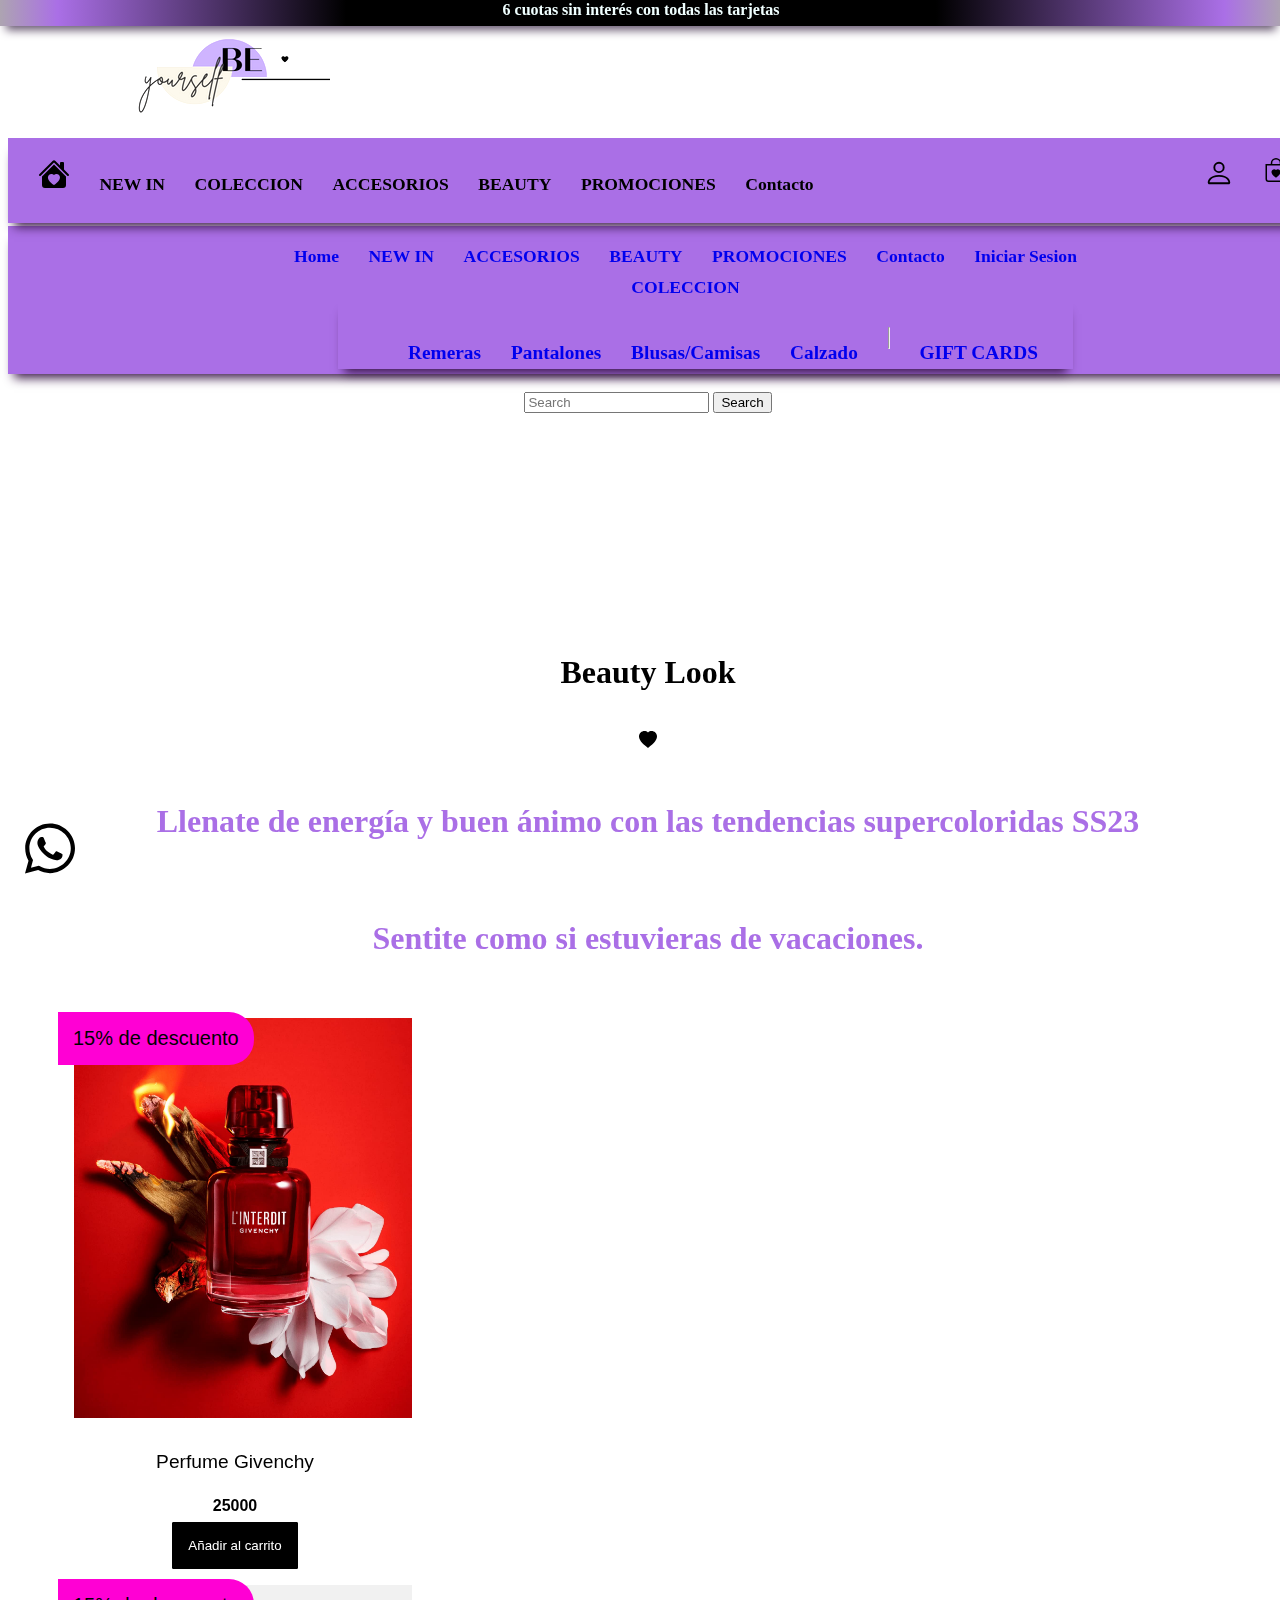
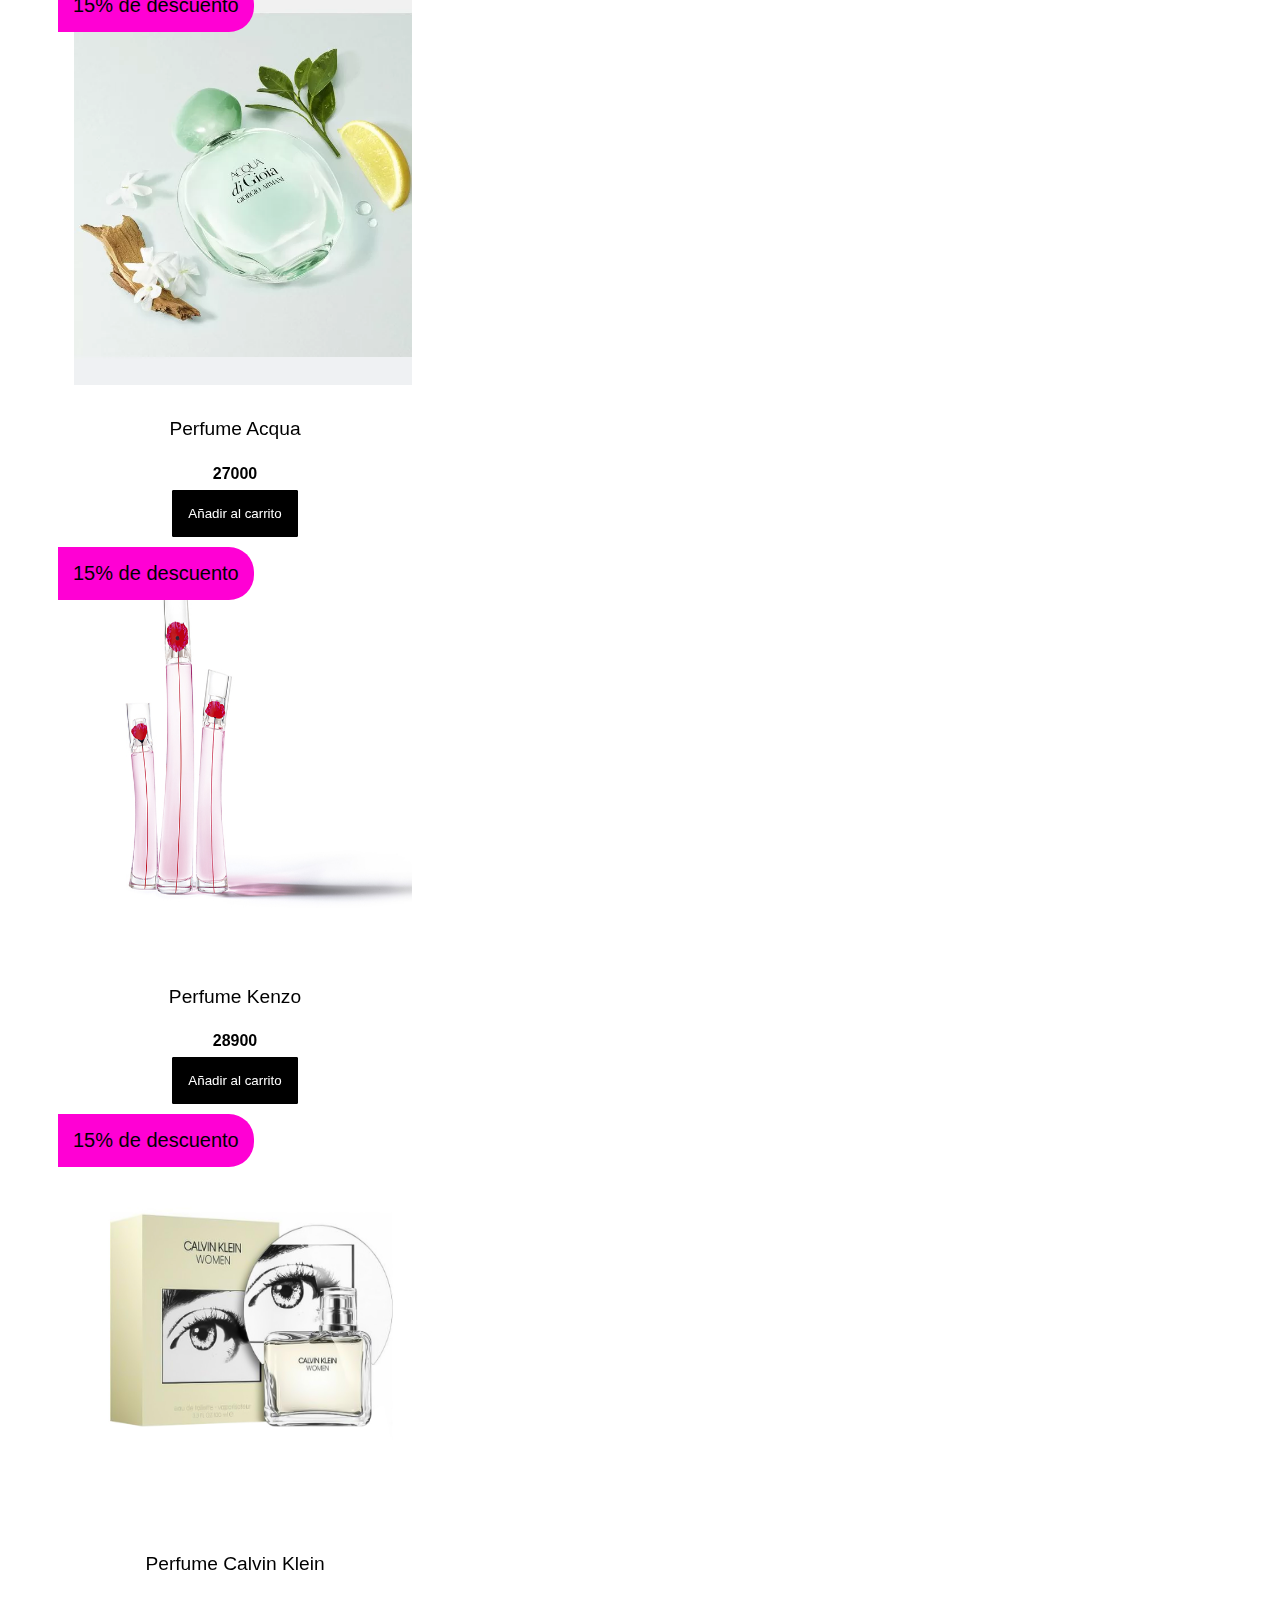
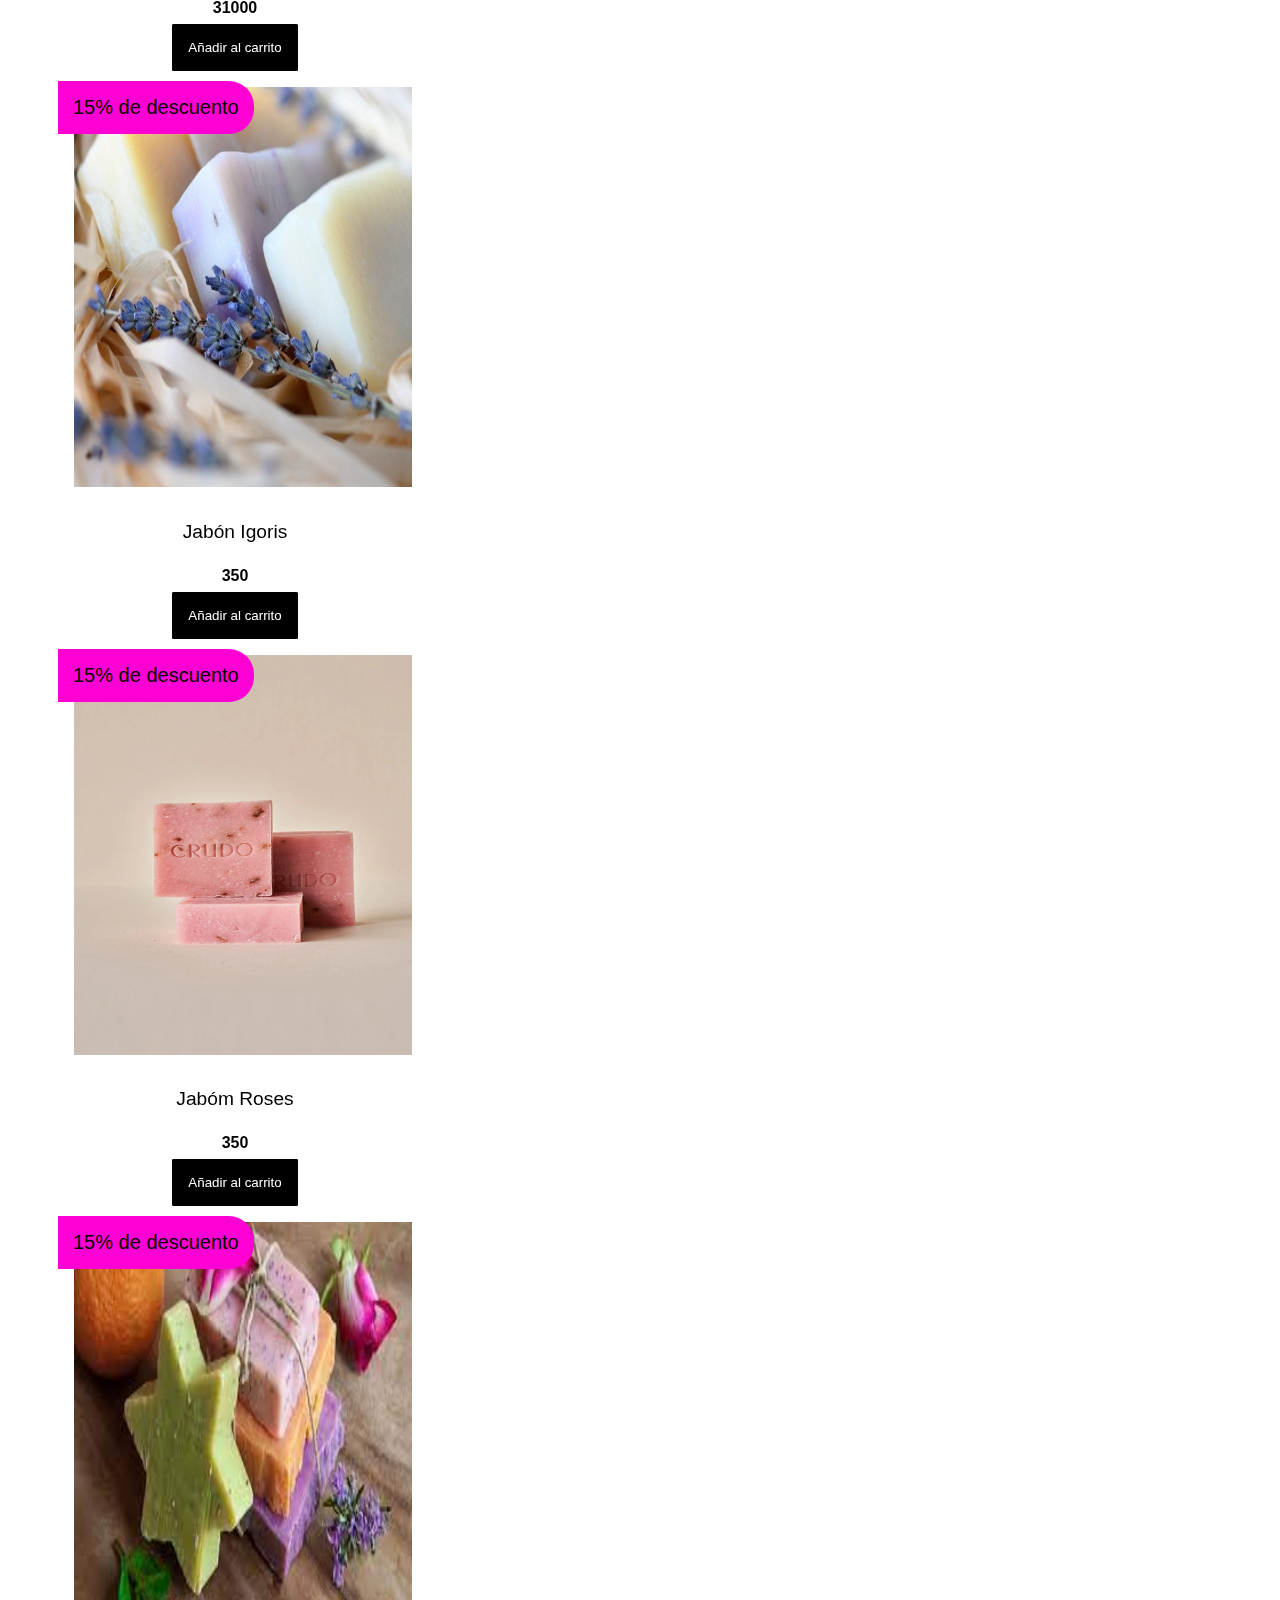
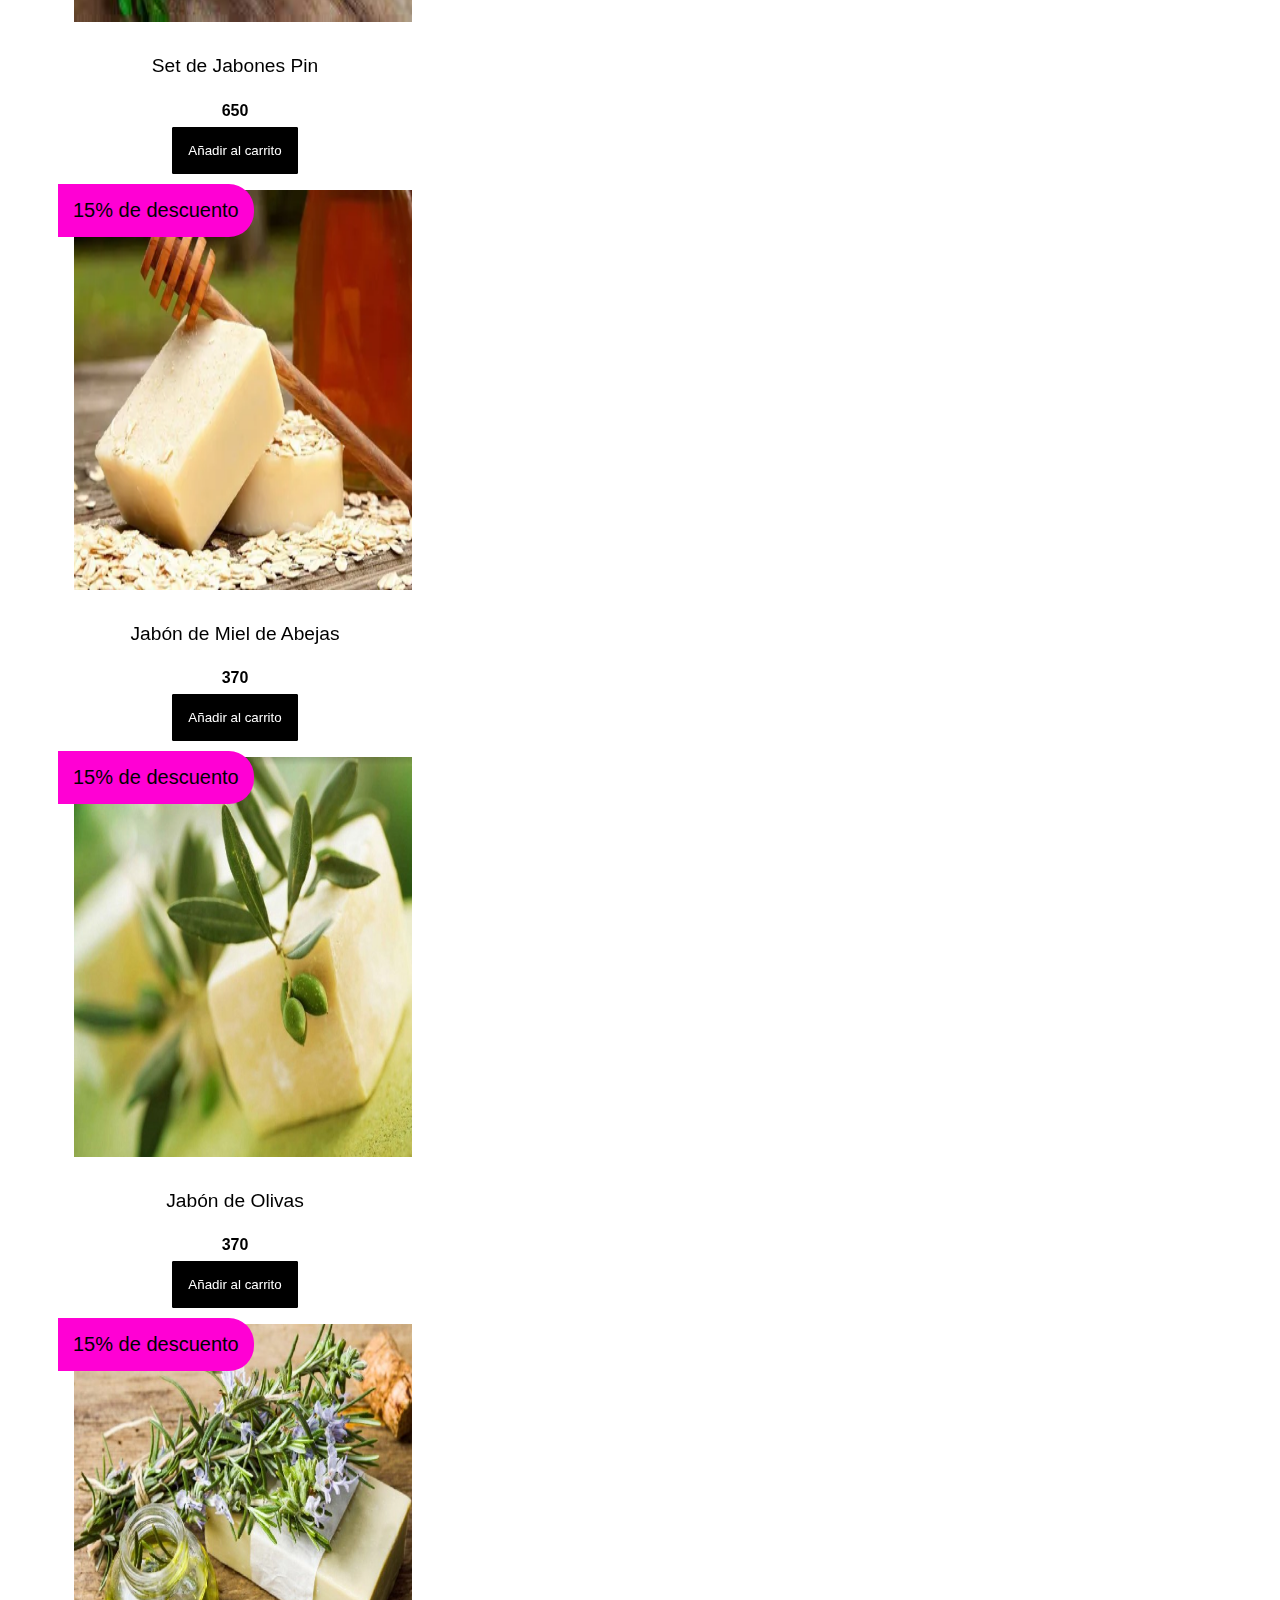
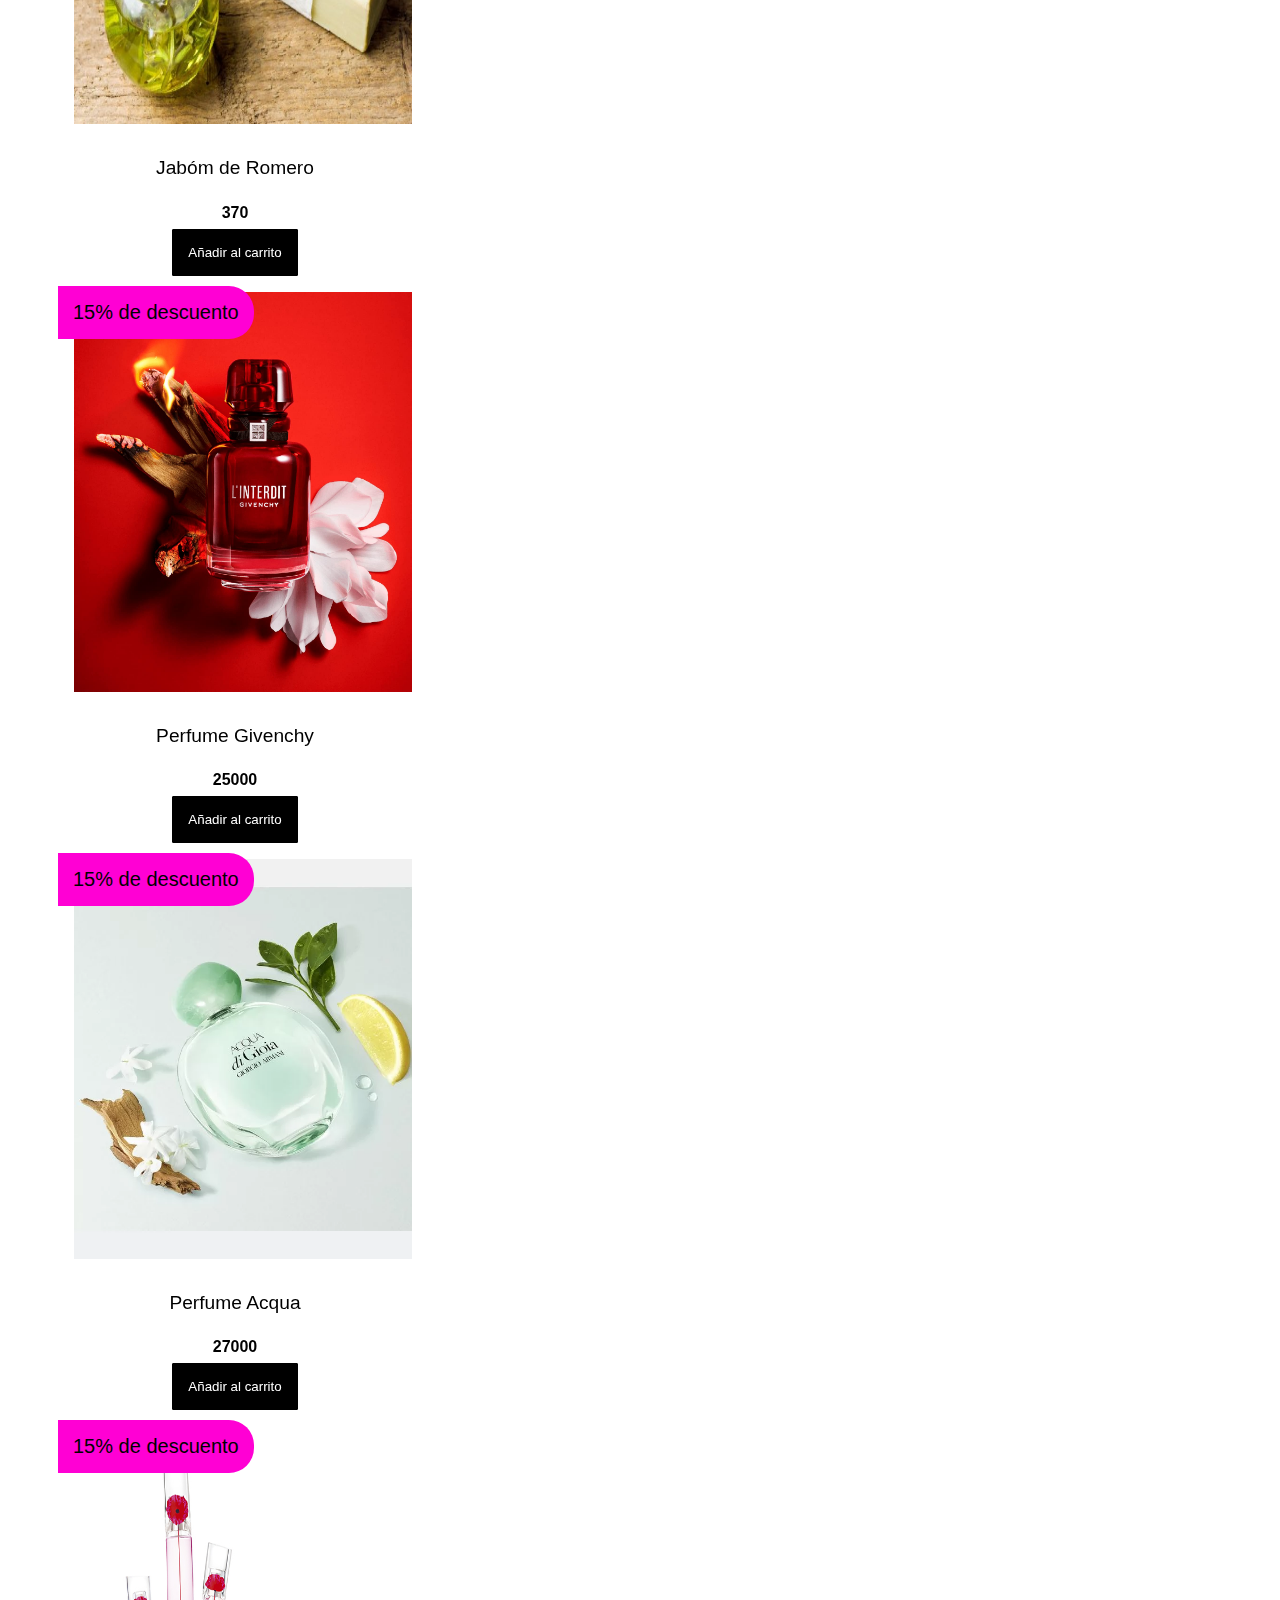
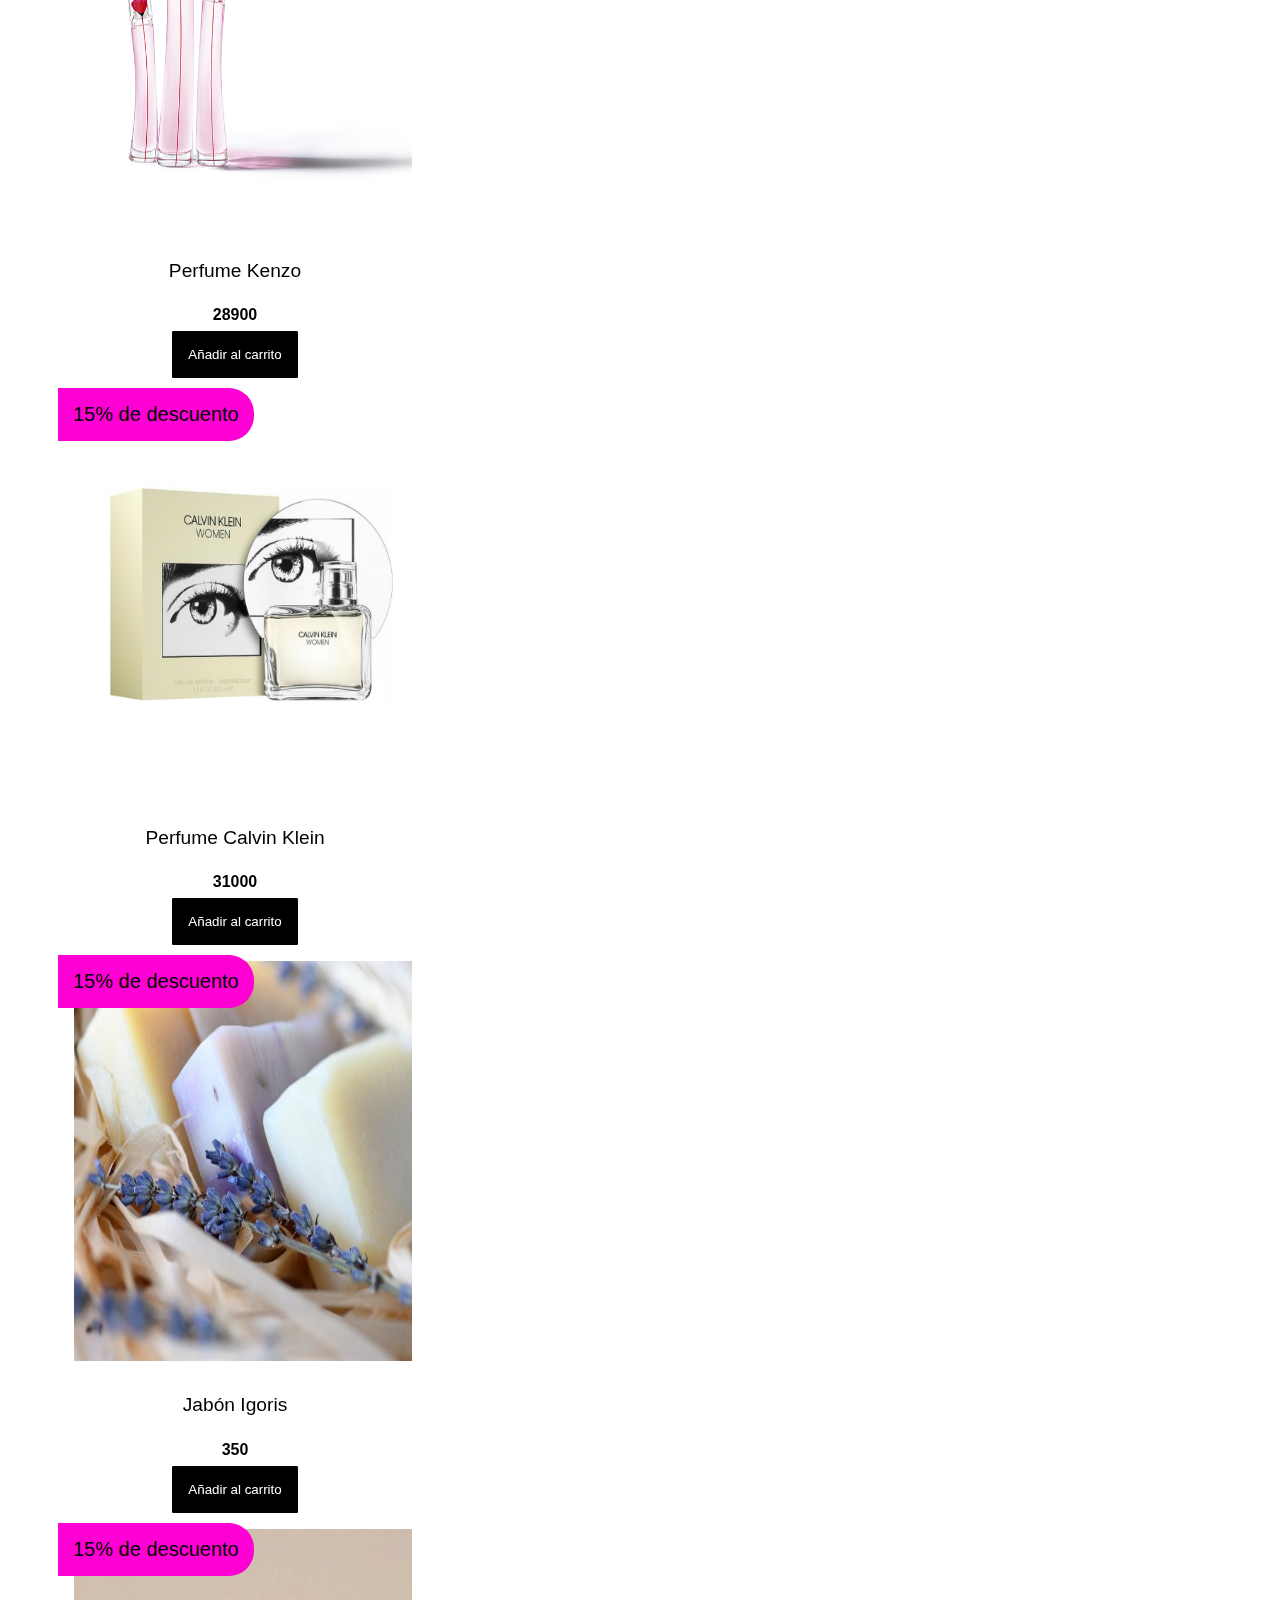
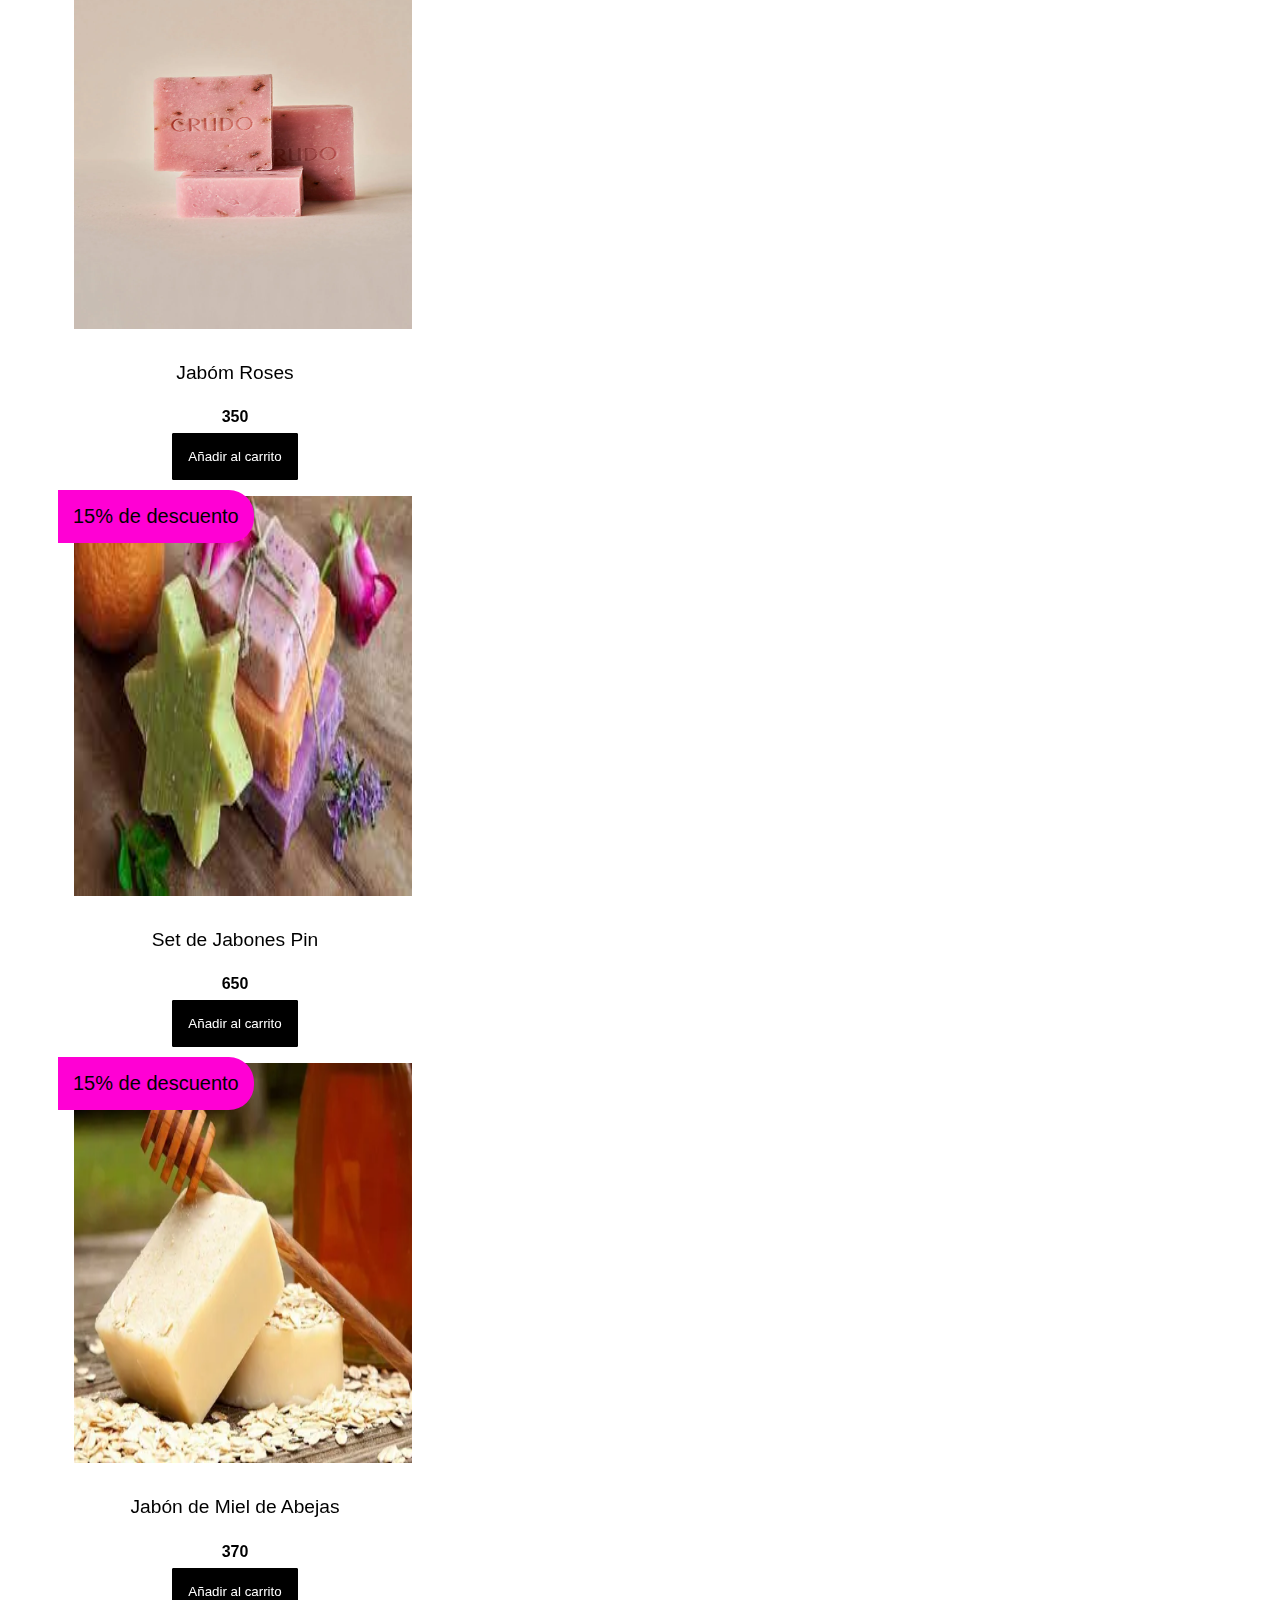
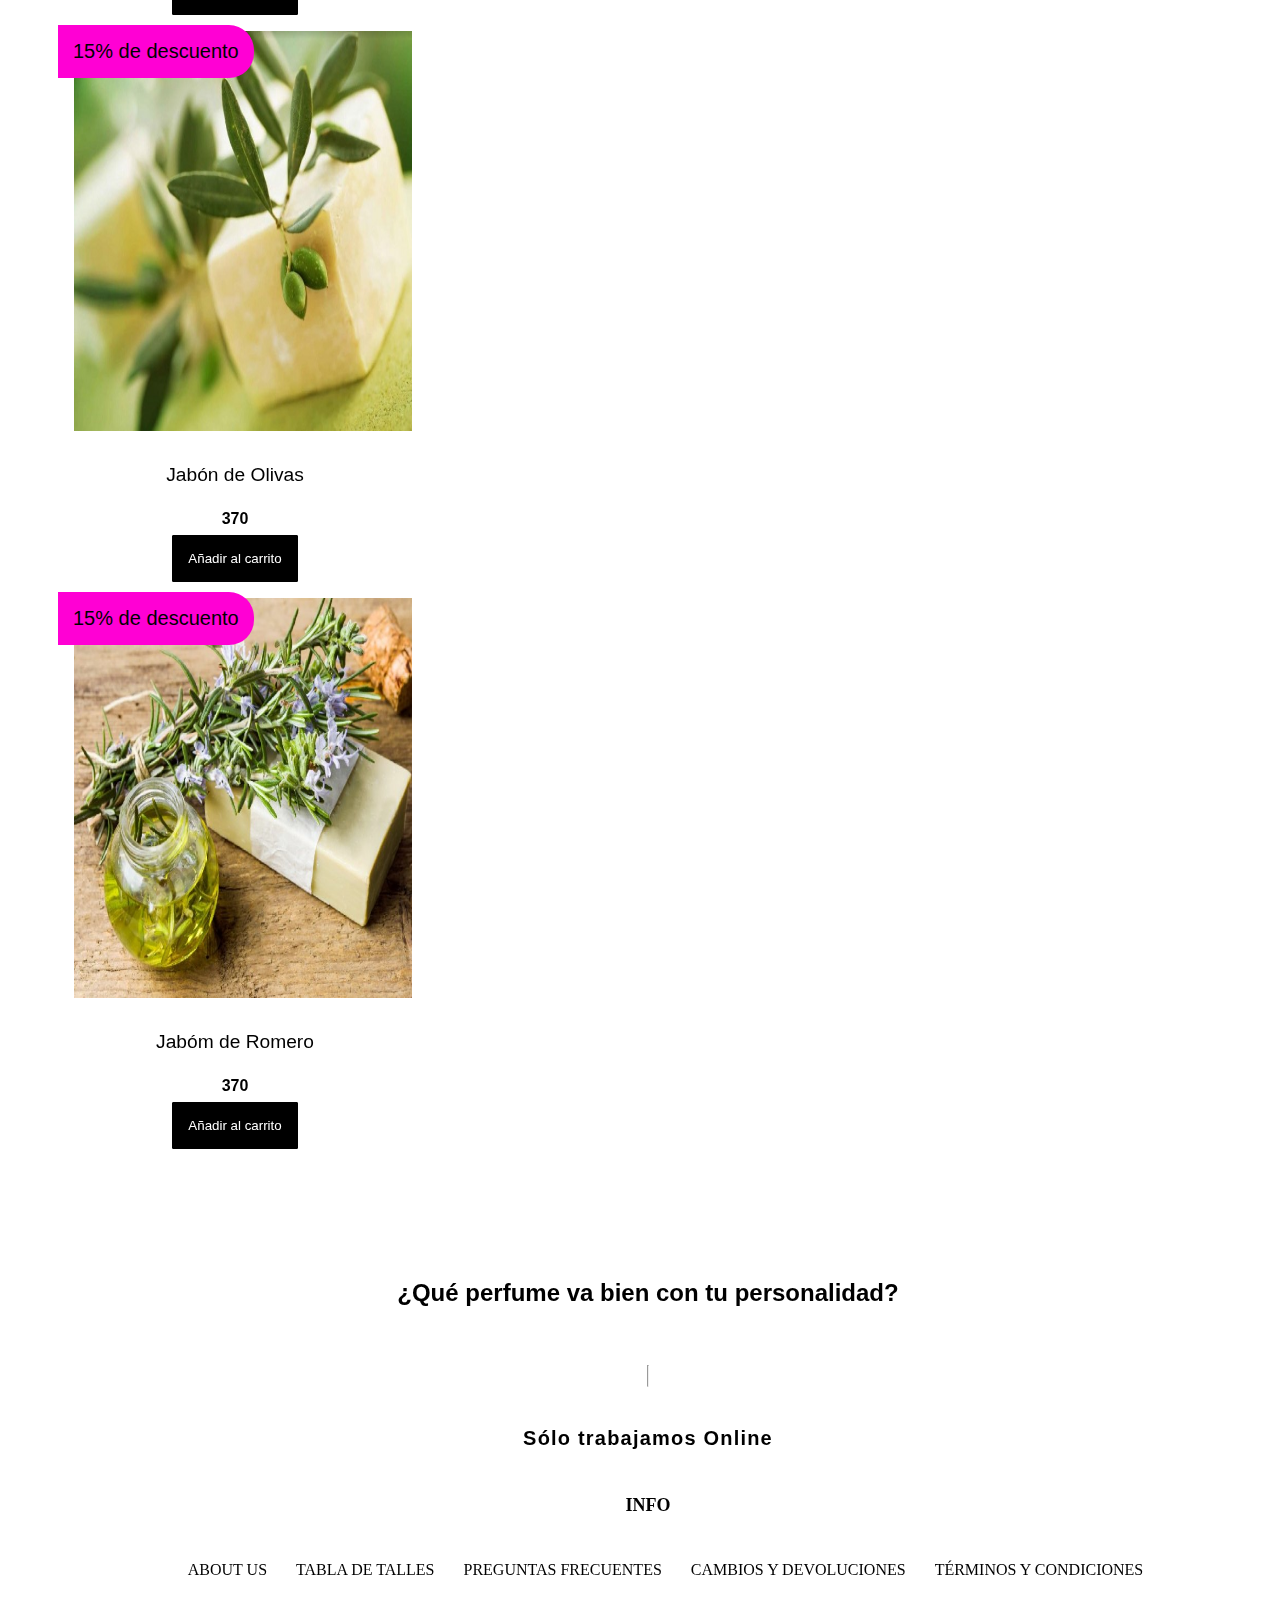
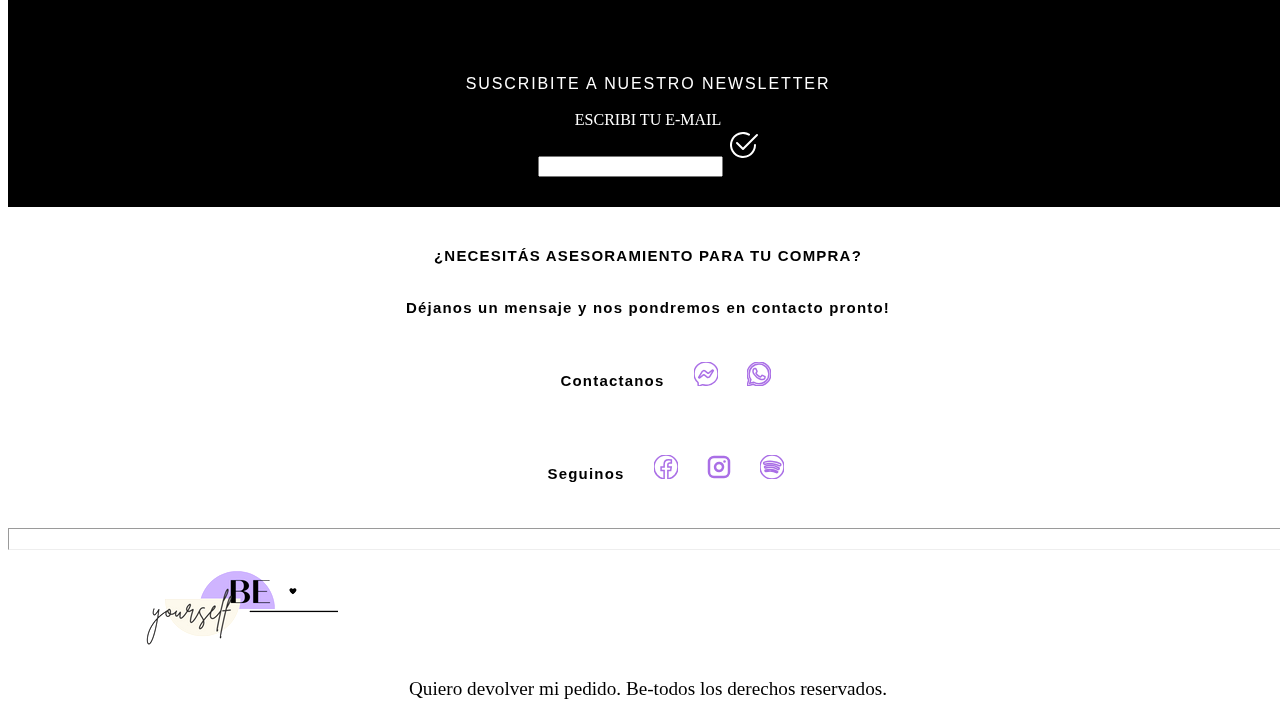
<file: index.html>
<!DOCTYPE html>
<html lang="en">

<head>
  <meta charset="UTF-8">
  <meta http-equiv="X-UA-Compatible" content="IE=edge">
  <meta name="viewport" content="width=device-width, initial-scale=1.0">
  <!-- Description-->
  <meta name="description" content="unas,coloridas,manicure,diseno,givenchy,kenzo,cacharel,perfumes">
  <!-- Keywords -->
  <meta name="keywords" content="Los diseños de uñas mas pedidos esta primavera 2022">
  <!-- link css bootstrap -->
  <link href="https://cdn.jsdelivr.net/npm/bootstrap@5.2.2/dist/css/bootstrap.min.css" rel="stylesheet"
    integrity="sha384-Zenh87qX5JnK2Jl0vWa8Ck2rdkQ2Bzep5IDxbcnCeuOxjzrPF/et3URy9Bv1WTRi" crossorigin="anonymous">
  <!-- Fuentes de google fonts -->
  <link rel="preconnect" href="https://fonts.googleapis.com">
  <link rel="preconnect" href="https://fonts.gstatic.com" crossorigin>
  <link href="https://fonts.googleapis.com/css2?family=Italiana&display=swap" rel="stylesheet">
  <!-- Título de la pagina -->
  <title>Beauty</title>
  <!-- LOGO/FAVICOM -->
  <link rel="shortcut icon" href="../img/favicon3.png">
  <link rel="stylesheet" href="../css/estilos.css">
</head>

<body>
  <header id="header">
    <div class="header-banner">
      <b>6 cuotas sin interés con todas las tarjetas</b>
    </div>
    <!-- logo/Home -->
    <a href="../index.html"><img id="logo-home" src="../img/faviconII200x100px.png" alt="BE"></a>
  </header>

  <nav class="nav">
    <!-- Listas y links de Navegación -->
    <ul class="navmenu color-primary menusecundario">
      <div>
        <li class="navmenu-item">
          <a class="color-primary" href="../index.html">
            <svg xmlns="http://www.w3.org/2000/svg" width="32" height="32" fill="currentColor"
              class="bi bi-house-heart-fill" viewBox="0 0 16 16">
              <path
                d="M7.293 1.5a1 1 0 0 1 1.414 0L11 3.793V2.5a.5.5 0 0 1 .5-.5h1a.5.5 0 0 1 .5.5v3.293l2.354 2.353a.5.5 0 0 1-.708.707L8 2.207 1.354 8.853a.5.5 0 1 1-.708-.707L7.293 1.5Z" />
              <path
                d="m14 9.293-6-6-6 6V13.5A1.5 1.5 0 0 0 3.5 15h9a1.5 1.5 0 0 0 1.5-1.5V9.293Zm-6-.811c1.664-1.673 5.825 1.254 0 5.018-5.825-3.764-1.664-6.691 0-5.018Z" />
            </svg>
          </a>
        </li>
        <li>
          <a class="color-primary" href="newin.html">NEW IN</a>
        </li>
        <li>
          <a class="color-primary" href="coleccion.html">COLECCION </a>
        </li>
        <li>
          <a class="color-primary" href="accesorios.html">ACCESORIOS</a>
        </li>
        <li>
          <a class="color-primary" href="beauty.html">BEAUTY</a>
        </li>
        <li>
          <a class="color-primary" href="promociones.html">PROMOCIONES</a>
        </li>
        <li>
          <a class="color-primary" href="#contacto-home">Contacto</a>
        </li>
      </div>
      <!-- menu secundario -->
      <div class="menusecundario">
        <li>
          <a class="link color-primary" href="items/iniciarsesion.html">
            <svg xmlns="http://www.w3.org/2000/svg" width="30" height="30" fill="currentColor" class="bi bi-person"
              viewBox="0 0 16 16">
              <path
                d="M8 8a3 3 0 1 0 0-6 3 3 0 0 0 0 6zm2-3a2 2 0 1 1-4 0 2 2 0 0 1 4 0zm4 8c0 1-1 1-1 1H3s-1 0-1-1 1-4 6-4 6 3 6 4zm-1-.004c-.001-.246-.154-.986-.832-1.664C11.516 10.68 10.289 10 8 10c-2.29 0-3.516.68-4.168 1.332-.678.678-.83 1.418-.832 1.664h10z" />
            </svg>
          </a>
        </li>
        <li>
          <a class="link color-primary" href="items/micarrito.html" title="Este carrito esta vacío">
            <svg xmlns="http://www.w3.org/2000/svg" width="24" height="24" fill="currentColor" class="bi bi-bag-heart"
              viewBox="0 0 16 16">
              <path fill-rule="evenodd"
                d="M10.5 3.5a2.5 2.5 0 0 0-5 0V4h5v-.5Zm1 0V4H15v10a2 2 0 0 1-2 2H3a2 2 0 0 1-2-2V4h3.5v-.5a3.5 3.5 0 1 1 7 0ZM14 14V5H2v9a1 1 0 0 0 1 1h10a1 1 0 0 0 1-1ZM8 7.993c1.664-1.711 5.825 1.283 0 5.132-5.825-3.85-1.664-6.843 0-5.132Z" />
            </svg></i>
          </a>
        </li>
      </div>
    </ul>
  </nav>

  <!-- navbar mobile bootstrap -->
  <nav class="navbar navbar-dark bg-black fixed-top  d-lg-none">
    <div class="container-fluid ">
      <a class="navbar-brand " href="../index.html"><img class="logomobile" src="../img/favicon4-200x100px.png"
          alt="BE">
      </a>
      <button class="navbar-toggler" type="button" data-bs-toggle="offcanvas" data-bs-target="#offcanvasDarkNavbar"
        aria-controls="offcanvasDarkNavbar">
        <span class="navbar-toggler-icon"></span>
      </button>
      <div class="offcanvas offcanvas-end bg-black" tabindex="-1" id="offcanvasDarkNavbar"
        aria-labelledby="offcanvasDarkNavbarLabel">
        <div class="offcanvas-header">
          <img class="logomobile offcanvas-title" id="offcanvasDarkNavbarLabel" src="../img/favicon4-200x100px.png"
            alt="BE">
          <button type="button" class="btn-close btn-close-white" data-bs-dismiss="offcanvas"
            aria-label="Close"></button>
        </div>
        <div class="offcanvas-body">
          <ul class="navbar-nav justify-content-end flex-grow-1 pe-3">
            <li class="nav-item">
              <a class="nav-link active" aria-current="page" href="../index.html">Home</a>
            </li>
            <li class="nav-item">
              <a class="nav-link" href="newin.html">NEW IN</a>
            </li>
            <li class="nav-item">
              <a class="nav-link" href="accesorios.html">ACCESORIOS</a>
            </li>
            <li class="nav-item">
              <a class="nav-link" href="beauty.html">BEAUTY</a>
            </li>
            <li class="nav-item">
              <a class="nav-link" href="promociones.html">PROMOCIONES</a>
            </li>
            <li class="nav-item">
              <a class="nav-link" href="contacto.html">Contacto</a>
            </li>
            <li class="nav-item">
              <a class="nav-link" href="items/iniciarsesion.html">Iniciar Sesion</a>
            </li>
            <li class="nav-item dropdown">
              <a class="nav-link dropdown-toggle" href="coleccion.html" role="button" data-bs-toggle="dropdown"
                aria-expanded="false">
                COLECCION
              </a>
              <ul class="dropdown-menu dropdown-menu-dark">
                <li><a class="dropdown-item" href="coleccion.html">Remeras</a></li>
                <li><a class="dropdown-item" href="coleccion.html">Pantalones</a></li>
                <li><a class="dropdown-item" href="coleccion.html">Blusas/Camisas</a></li>
                <li><a class="dropdown-item" href="coleccion.html">Calzado</a></li>
                <li>
                  <hr class="dropdown-divider">
                </li>
                <li><a class="dropdown-item" href="#">GIFT CARDS</a></li>
              </ul>
            </li>
          </ul>
          <form class="d-flex mt-3" role="search">
            <input class="form-control me-2" type="search" placeholder="Search" aria-label="Search">
            <button class="btn btn-info" type="submit">Search</button>
          </form>
        </div>
      </div>
    </div>
  </nav>

  <main>
    <div class="paginaprincipal">
      <h1>Beauty Look</h1>
    </div>
    <svg xmlns="http://www.w3.org/2000/svg" width="18" height="18" fill="currentColor" class="bi bi-heart-fill"
      viewBox="0 0 16 16">
      <path fill-rule="evenodd" d="M8 1.314C12.438-3.248 23.534 4.735 8 15-7.534 4.736 3.562-3.248 8 1.314z" />
    </svg>
    <h2>Llenate de energía y buen ánimo con las tendencias supercoloridas SS23</h2>
    <div>
      <!-- estilo c -->
      <section class="section-c">
        <h2 sm-p20px> Sentite como si estuvieras de vacaciones.</h2>
        <div id="contenedorProductos" class="card estilo-c">
          <!--   <a href="#">
            <div class="img-container">
              <img class="fotos-cuadradas11 zoom" src="../img/esmaltesveranopasteles.jpg"
                alt="Esmaltes colores pasteles rosa celeste y amarillo latte">
              <span class="promo">15% de descuento</span>
            </div>
          </a>
          <div class="info-container">
            <p>Esmaltes: amarillo, rosa y celeste</p>
            <strong>$329,99</strong>
            <a href="#" class="add-cart">Añadir al carrito</a>
            <button class="add-cart">Añadir al carrito</button>
          </div> -->
        </div>
        <!--   <div class="card estilo-c">
          <a href="#">
            <div class="img-container">
              <img class="fotos-cuadradas11 zoom" src="../img/unasprimaveramulticolor-pastel.jpg"
                alt="Esmaltes de uñas creamcolor">
              <span class="promo">15% de descuento</span>
            </div>
          </a>
          <div class="info-container">
            <p>Esmaltes tonos pasteles</p>
            <strong>$279,99</strong>
            <a href="#" class="add-cart">Añadir al carrito</a>
          </div>
        </div>
        <div class="card estilo-c">
          <a href="#">
            <div class="img-container">
              <img src="../img/colores-unas-moda.jpg" alt="Seis nuevos colores para este verano">
              <span class="promo">15% de descuento</span>
            </div>
          </a>
          <div class="info-container">
            <p>Esmaltes colores de verano</p>
            <strong>$259,99</strong>
            <a href="#" class="add-cart">Añadir al carrito</a>
          </div>
        </div>
      </section> -->
        <!-- segunda section -->
        <!--  <section class="section-c">
        <div class="card estilo-c">
          <a href="#">
            <div class="img-container">
              <img src="../img/unas-para-verano-2022.jpg" alt="Colores de uñas en tonos pasteles para este verano">
            </div>
          </a>
          <div class="info-container">
            <p>Esmalte color pastel</p>
            <strong>$269,99</strong>
            <a href="#" class="add-cart">Añadir al carrito</a>
          </div>
        </div>
        <div class="card estilo-c">
          <a href="#">
            <div class="img-container">
              <img src="../img/unasveranobe.jpg" alt="Esmaltes lilas y celestes los tonos Be de esta primavera">
            </div>
          </a>
          <div class="info-container">
            <p>Esmaltes</p>
            <strong>$229,99</strong>
            <a href="#" class="add-cart">Añadir al carrito</a>
          </div>
        </div>
        <div class="card estilo-c">
          <a href="#">
            <div class="img-container">
              <img src="../img/unascombinacionveranobe.jpg"
                alt="Juga con los colores del verano y crea tus propios diseños">
            </div>
          </a>
          <div class="info-container">
            <p>Lleva dos</p>
            <strong>$199,99</strong>
            <a href="#" class="add-cart">Añadir al carrito</a>
          </div>
        </div>
      </section> -->
        <!-- tercer seccion -->
        <!--  <div class="divspan">
        <span class="span1">No importa dónde, lleva estos colores para que vivas de buen ánimo desde la punta de
          tus
          dedos
          hasta tu mente.</span>
      </div>
      <section class="section-c">
        <div class="card estilo-c">
          <a href="#">
            <img class="fotos-beauty1 efecto" src="../img/unasazulbe.jpg" alt="Esmalte de uñas celeste pastel be">
          </a>
          <div class="info-container">
            <p>Esmalte color pastel</p>
            <strong>$229,99</strong>
          </div>
        </div>
      </section> -->
        <!-- cuarta seccion -->
        <!--   <section class="section-c">
        <div class="card estilo-c">
          <a href="#">
            <div class="img-container">
              <img class="fotos-beauty" src="../img/unasmetalizadasdecobe.jpg" alt="Esmaltes con glitter">
            </div>
          </a>
          <div class="info-container">
            <p>Esmaltes metalizados</p>
            <strong>$249,99</strong>
          </div>
        </div>
        <div class="card estilo-c">
          <a href="#">
            <div class="img-container">
              <img class="fotos-beauty" src="../img/unasmetalizada.jpg" alt="Esmalte metalizado tono plata">
            </div>
          </a>
          <div class="info-container">
            <p>Lleva dos</p>
            <strong>$269,99</strong>
          </div>
        </div>
      </section> -->
        <!-- quinta seccion -->
        <!--   <section class="section-c">
        <div class="card estilo-c">
          <a href="#">
            <img class="fotos-beauty1 efecto" src="../img/unasesmalte-metalizado-efecto-espejo.jpg"
              alt="Esmaltes de uñas metalizados efecto espejo">
          </a>
          <div class="info-container">
            <p>Lleva dos</p>
            <strong>$200,00 cada uno</strong>
          </div>
        </div>
      </section> -->

        <h3 class="texto3">¿Qué perfume va bien con tu personalidad?</h3>

        <!-- sexta seccion perfumes -->
        <section class="section-c">
          <div id="contenedorProductosDos" class="card estilo-c">
            <!--  <a href="#">
            <img class="fotos-beauty1 efecto" src="../img/parfumairdigioia-acquadigioia-sundigioia.jpg"
              alt="Perfumes acqua digioia">
          </a>
          <div class="info-container">
            <p>Llevate dos por</p>
            <strong>$25.000</strong>
          </div> -->
          </div>
        </section>
        <!-- septima seccion -->
        <!--  <section class="section-c">
        <div class="card estilo-c">
          <a href="#">
            <div class="img-container">
              <img class="fotos-beauty2 " src="../img/parfunarmaniocean.jpg"
                alt="Perfume Ocean di Gioia by Giorgo Armani">
            </div>
          </a>
          <div class="info-container">
            <p>Giorgio Ocean 100ml</p>
            <strong>$27.500</strong>
          </div>
        </div>
        <div class="card estilo-c">
          <a href="#">
            <div class="img-container">
              <img class="fotos-beauty2" src="../img/parfumacquaverdedigioia.jpg"
                alt="Perfume Acqua diGioia by Giorgio Armani">
            </div>
          </a>
          <div class="info-container">
            <p>Giorgio de gioia acqua verde 100ml</p>
            <strong>$27.500</strong>
          </div>
        </div>
        <div class="card estilo-c">
          <a href="#">
            <div class="img-container">
              <img class="fotos-beauty2" src="../img/parfumskydigioia2.jpg" alt="Pefume Sky diGioia by Giorgio Armani">
            </div>
          </a>
          <div class="info-container">
            <p>Giorgio Sky 100 ml</p>
            <strong>$27.500</strong>
          </div>
        </div>
      </section>

      <div class="pagina-principal">
        <figure class="figure">
          <img class="fotos-beauty1 efecto" src="../img/beauty-maxmixbvlgary.jpg" alt="COLECCION">
          <div class="strong1">
            <p>Perfume Ocean di Gioia by Giorgo Armani</p>
            <strong>$27.500</strong>
          </div>
        </figure>
      </div>
      <section class="section-c">
        <div class="card estilo-c">
          <a href="#">
            <div class="img-container">
              <img class="fotos-beauty" src="../img/beauty-parfumbvlgariomnia-pink-sapphire-2.jpg"
                alt="Perfume Bvlgari Omnia by Mary Katrantzou 40 ml">
            </div>
          </a>
          <div class="info-container">
            <p>Omnia Pink 100ml</p>
            <strong>$33.850</strong>
          </div>
        </div>
        <div class="card estilo-c">
          <a href="#">
            <div class="img-container">
              <img class="fotos-beauty2" src="../img/beauty-parfumomnia-pink-sapphire.jpg"
                alt="Perfume Bvlgari Pink Sapphire 40 ml">
            </div>
          </a>
          <div class="info-container">
            <p>Omnia Sapphire 100 ml</p>
            <strong>$31.500</strong>
          </div>
        </div>
      </section> -->
        <!-- otra seccion -->
        <!--  <section class="section-c">
        <div class="card estilo-c">
          <a href="#">
            <div class="img-container">
              <img class="fotos-beauty2 zoom" src="../img/beauty-parfumbvlgariomnia-by-mary-katrantzou.jpg"
                alt="Perfume Bulgari Omnia eau de toilette">
            </div>
          </a>
          <div class="info-container">
            <p>Lleva dos</p>
            <strong>$27.500</strong>
          </div>
        </div> -->
        <!--  <div class="card estilo-c">
          <a href="#">
            <div class="img-container">
              <img class="fotos-beauty zoom" src="../img/beauty-parfumbvlgariomniacrystaline-eau-de-toilette.jpg"
                alt="Perfume Omnia Bulgari Cristal">
            </div>
          </a>
          <div class="info-container">
            <p>Lleva dos</p>
            <strong>$27.500</strong>
          </div>
        </div> -->
        <!--  <div class="card estilo-c">
          <a href="#">
            <div class="img-container">
              <img class="fotos-beauty2 zoom" src="../img/beauty-parfumbvlgariomnia-eau-de-toilette.jpg"
                alt="Perfume Bulgari Omnia 50 ml">
            </div>
          </a>
          <div class="info-container">
            <p>Lleva dos</p>
            <strong>$27.500</strong>
          </div>
        </div> -->
      </section>
      <!-- other more section cacharel-->
      <!--   <section class="section-c">
        <div class="card estilo-c">
          <a href="#">
            <div class="img-container">
              <img class="fotos-beauty1 imagen" src="../img/beauty-cacharel2.jpg" alt="Nuevo perfume Cacharel">
            </div>
          </a>
          <div class="info-container">
            <p>Cacharel</p>
            <strong>$200,00 cada uno</strong>
          </div>
        </div>
        <div class="card estilo-c">
          <a href="#">
            <div class="img-container">
              <img class="fotos-beauty2" src="../img/beauty-parfumcacharel.jpg" alt="Perfume clasico Cacharel">
            </div>
          </a>
          <div class="info-container">
            <p>Cacharel Classic</p>
            <strong>$27.500</strong>
          </div>
        </div>
      </section> -->
      <!-- other more section Kenzo-->
      <!-- <section class="section-c">
        <div class="card estilo-c">
          <a href="#">
            <div class="img-container">
              <img class="fotos-beauty2" src="../img/beauty-flower--by-kenzo-eau-de-vie-eau-de-parfum.jpg"
                alt="Perfume Flower by Kenzo">
            </div>
          </a>
          <div class="info-container">
            <p>Flower Kenzo 100 ml</p>
            <strong>$23.200</strong>
          </div>
        </div>
        <div class="card estilo-c">
          <a href="#">
            <div class="img-container">
              <img class="fotos-beauty2" src="../img/beauty-kenzo.jpg" alt="Perfume by Kenzo">
            </div>
          </a>
          <div class="info-container">
            <p>Lleva dos de 50 ml</p>
            <strong>$19.999</strong>
          </div>
        </div>
      </section> -->
      <!-- another seccion -->
      <!--  <section class="section-c">
        <div class="card estilo-c">
          <a href="#">
            <div class="img-container">
              <img class="fotos-beauty" src="../img/beauty-myway-giorgio.jpg" alt="Nuevo perfume Giorgio Armany">
            </div>
          </a>
          <div class="info-container">
            <p>My Way by Giorgio Armani</p>
            <strong>$36.600</strong>
          </div>
        </div>
        <div class="card estilo-c">
          <a href="#">
            <div class="img-container">
              <img class="fotos-beauty imagen" src="../img/beauty-parfumbeigecalvin.jpg" alt="COLECCION">
            </div>
          </a>
          <div class="info-container">
            <p>Calvin Klein Women</p>
            <strong>$27.500</strong>
          </div>
        </div>
      </section> -->
      <!-- other more section givenchy -->
      <!--   <section class="section-c">
        <div class="card estilo-c">
          <a href="#">
            <img class="fotos-beauty efecto" src="../img/parfumgivenchybordo.jpg" alt="Perfume Givenchy Bordo">
          </a>
          <div class="info-container">
            <p>Lleva dos de 50 ml por</p>
            <strong>$29.990</strong>
          </div>
        </div>
        <div class="card estilo-c">
          <a href="#">
            <img class="fotos-beauty efecto" src="../img/beauty-parfumlinterditrojogivenchy.jpg"
              alt="Perfume L interdit Rojo Givenchy">
          </a>
          <div class="info-container">
            <p>Fire L`Intedit by Givenchy 50ml </p>
            <strong>$27.500</strong>
          </div>
        </div>
      </section> -->
      <!-- other more section interdit de Givenchy-->
      <!--    <section class="section-c">
        <div class="card estilo-c">
          <a href="#">
            <div class="img-container">
              <img class="fotos-beauty1" src="../img/parfumlinterdit.jpg" alt="Perfume L interdit de Givenchy">
            </div>
          </a>
          <div class="info-container">
            <p>50 ml</p>
            <strong>$27.500</strong>
          </div>
        </div>
      </section>

      <section class="section-c">
        <figure class="figure">
          <img class="fotos-beauty1 imagen" src="../img/beauty-parfumfragancias-de-Lacoste.jpg" alt="Perfume Lacoste">
          <div class="strong1">
            <p>Perfume Lacoste</p>
            <strong>$22.500</strong>
          </div>
        </figure>
      </section> -->
      <!-- other more section -->
      <!--    <section class="section-c">
        <div class="card estilo-c">
          <a href="#">
            <div class="img-container">
              <img class="fotos-beauty" src="../img/jabonesnaturalmenteartesanales.jpg"
                alt="Perfume Bvlgari Omnia by Mary Katrantzou 40 ml">
            </div>
          </a>
          <div class="info-container">
            <p>Lleva dos</p>
            <strong>$500,00 cada uno</strong>
          </div>
        </div>
        <div class="card estilo-c">
          <a href="#">
            <div class="img-container">
              <img class="fotos-beauty2" src="../img/jabon-casero-de-romero-creative-family.jpg"
                alt="Perfume Bvlgari Pink Sapphire 40 ml">
            </div>
          </a>
          <div class="info-container">
            <p>Jabon de Romero</p>
            <strong>$700</strong>
          </div>
        </div>
      </section>
      <figure class="figure">
        <img class="fotos-beauty1 imagen" src="../img/jabondeolivas.jpg" alt="Perfume Lacoste">
        <div class="strong1">
          <p>Jabon de Olivas </p>
          <strong>$700</strong>
        </div>
      </figure>
      <section class="section-c">
        <div class="card estilo-c">
          <a href="#">
            <div class="img-container">
              <img class="fotos-beauty" src="../img/jabonesnaturalesconmiel.jpg" alt="Nuevo perfume Giorgio Armany">
            </div>
          </a>
          <div class="info-container">
            <p>Jabon natural con miel </p>
            <strong>$730</strong>
          </div>
        </div>
        <div class="card estilo-c">
          <a href="#">
            <div class="img-container">
              <img class="fotos-beauty imagen" src="../img/jabon-de-romero.jpg" alt="COLECCION">
            </div>
          </a>
          <div class="info-container">
            <p>Jabon de Romero con esencia de olivas</p>
            <strong>$750</strong>
          </div>
        </div>
        <div class="card estilo-c">
          <a href="#">
            <div class="img-container">
              <img class="fotos-beauty" src="../img/jabonesartesanales.jpg" alt="Nuevo perfume Giorgio Armany">
            </div>
          </a>
          <div class="info-container">
            <p>Jabones para regalar</p>
            <strong>$350 cada uno</strong>
          </div>
        </div>
        <div class="card estilo-c">
          <a href="#">
            <div class="img-container">
              <img class="fotos-beauty imagen" src="../img/jabonnaturalrosa.jpg" alt="COLECCION">
            </div>
          </a>
          <div class="info-container">
            <p>Jabon natural con aroma de rosas</p>
            <strong>3x $600 de 30 mg cada uno</strong>
          </div>
        </div>
      </section>
    </div> -->
      <a class="fab fa-whatsapp" href="https://bit.ly/3AdCBD0" target="_blank">
        <svg xmlns="http://www.w3.org/2000/svg" viewBox="0 0 448 512">
          <path
            d="M380.9 97.1C339 55.1 283.2 32 223.9 32c-122.4 0-222 99.6-222 222 0 39.1 10.2 77.3 29.6 111L0 480l117.7-30.9c32.4 17.7 68.9 27 106.1 27h.1c122.3 0 224.1-99.6 224.1-222 0-59.3-25.2-115-67.1-157zm-157 341.6c-33.2 0-65.7-8.9-94-25.7l-6.7-4-69.8 18.3L72 359.2l-4.4-7c-18.5-29.4-28.2-63.3-28.2-98.2 0-101.7 82.8-184.5 184.6-184.5 49.3 0 95.6 19.2 130.4 54.1 34.8 34.9 56.2 81.2 56.1 130.5 0 101.8-84.9 184.6-186.6 184.6zm101.2-138.2c-5.5-2.8-32.8-16.2-37.9-18-5.1-1.9-8.8-2.8-12.5 2.8-3.7 5.6-14.3 18-17.6 21.8-3.2 3.7-6.5 4.2-12 1.4-32.6-16.3-54-29.1-75.5-66-5.7-9.8 5.7-9.1 16.3-30.3 1.8-3.7.9-6.9-.5-9.7-1.4-2.8-12.5-30.1-17.1-41.2-4.5-10.8-9.1-9.3-12.5-9.5-3.2-.2-6.9-.2-10.6-.2-3.7 0-9.7 1.4-14.8 6.9-5.1 5.6-19.4 19-19.4 46.3 0 27.3 19.9 53.7 22.6 57.4 2.8 3.7 39.1 59.7 94.8 83.8 35.2 15.2 49 16.5 66.6 13.9 10.7-1.6 32.8-13.4 37.4-26.4 4.6-13 4.6-24.1 3.2-26.4-1.3-2.5-5-3.9-10.5-6.6z" />
        </svg>
      </a>
  </main>

  <hr>

  <footer class="footer">
    <div>
      <h4>Sólo trabajamos Online</h4>
      <h5>INFO</h5>
      <ul>
        <li><a class="color-primary" href="aboutus.html"> ABOUT US</a></li>
        <li><a class="color-primary" href="guiadetalles.html"> TABLA DE TALLES</a></li>
        <li><a class="color-primary" href="frecuentquestions.html"> PREGUNTAS FRECUENTES</a></li>
        <li><a class="color-primary" href="cambiosydevoluciones.html">CAMBIOS Y DEVOLUCIONES</a></li>
        <li><a class="color-primary" href="terminosycondiciones.html">TÉRMINOS Y CONDICIONES</a></li>
      </ul>
    </div>
    <section class="newsletter">
      <div>
        <h6>SUSCRIBITE A NUESTRO NEWSLETTER</h6>
        <form action="">
          <div id="contacto-home">
            <label for="">ESCRIBI TU E-MAIL</label>
          </div>
          <div>
            <input type="email" name="" id="">
            <svg xmlns="http://www.w3.org/2000/svg" width="32" height="32" fill="currentColor"
              class="bi bi-check2-circle" viewBox="0 0 16 16">
              <path
                d="M2.5 8a5.5 5.5 0 0 1 8.25-4.764.5.5 0 0 0 .5-.866A6.5 6.5 0 1 0 14.5 8a.5.5 0 0 0-1 0 5.5 5.5 0 1 1-11 0z" />
              <path
                d="M15.354 3.354a.5.5 0 0 0-.708-.708L8 9.293 5.354 6.646a.5.5 0 1 0-.708.708l3 3a.5.5 0 0 0 .708 0l7-7z" />
            </svg>
          </div>
        </form>
      </div>
    </section>
    <p class="titulofoot">¿NECESITÁS ASESORAMIENTO PARA TU COMPRA?</p>
    <p class="titulofoot">Déjanos un mensaje y nos pondremos en contacto pronto!</p>
    <ul>
      <li>
        <p class="titulofoot">Contactanos</p>
      </li>
      <li>
        <a href="https://m.facebook.com/messenger/?locale=es_LA" target="_blank">
          <svg xmlns="http://www.w3.org/2000/svg" width="24" height="24" fill="none" stroke=" #aa6fe6"
            viewBox="0 0 16 16">
            <path
              d="M0 7.76C0 3.301 3.493 0 8 0s8 3.301 8 7.76-3.493 7.76-8 7.76c-.81 0-1.586-.107-2.316-.307a.639.639 0 0 0-.427.03l-1.588.702a.64.64 0 0 1-.898-.566l-.044-1.423a.639.639 0 0 0-.215-.456C.956 12.108 0 10.092 0 7.76zm5.546-1.459-2.35 3.728c-.225.358.214.761.551.506l2.525-1.916a.48.48 0 0 1 .578-.002l1.869 1.402a1.2 1.2 0 0 0 1.735-.32l2.35-3.728c.226-.358-.214-.761-.551-.506L9.728 7.381a.48.48 0 0 1-.578.002L7.281 5.98a1.2 1.2 0 0 0-1.735.32z" />
          </svg>
        </a>
      </li>
      <li>
        <a href="https://www.whatsapp.com/?lang=es" target="_blank">
          <svg xmlns="http://www.w3.org/2000/svg" width="24" height="24" fill="none" stroke=" #aa6fe6"
            viewBox="0 0 16 16">
            <path
              d="M13.601 2.326A7.854 7.854 0 0 0 7.994 0C3.627 0 .068 3.558.064 7.926c0 1.399.366 2.76 1.057 3.965L0 16l4.204-1.102a7.933 7.933 0 0 0 3.79.965h.004c4.368 0 7.926-3.558 7.93-7.93A7.898 7.898 0 0 0 13.6 2.326zM7.994 14.521a6.573 6.573 0 0 1-3.356-.92l-.24-.144-2.494.654.666-2.433-.156-.251a6.56 6.56 0 0 1-1.007-3.505c0-3.626 2.957-6.584 6.591-6.584a6.56 6.56 0 0 1 4.66 1.931 6.557 6.557 0 0 1 1.928 4.66c-.004 3.639-2.961 6.592-6.592 6.592zm3.615-4.934c-.197-.099-1.17-.578-1.353-.646-.182-.065-.315-.099-.445.099-.133.197-.513.646-.627.775-.114.133-.232.148-.43.05-.197-.1-.836-.308-1.592-.985-.59-.525-.985-1.175-1.103-1.372-.114-.198-.011-.304.088-.403.087-.088.197-.232.296-.346.1-.114.133-.198.198-.33.065-.134.034-.248-.015-.347-.05-.099-.445-1.076-.612-1.47-.16-.389-.323-.335-.445-.34-.114-.007-.247-.007-.38-.007a.729.729 0 0 0-.529.247c-.182.198-.691.677-.691 1.654 0 .977.71 1.916.81 2.049.098.133 1.394 2.132 3.383 2.992.47.205.84.326 1.129.418.475.152.904.129 1.246.08.38-.058 1.171-.48 1.338-.943.164-.464.164-.86.114-.943-.049-.084-.182-.133-.38-.232z" />
          </svg>
        </a>
      </li>
    </ul>
    <ul>
      <li>
        <p class="titulofoot">Seguinos</p>
      </li>
      <li>
        <a href="https://es-la.facebook.com/" target="_blank">
          <svg xmlns="http://www.w3.org/2000/svg" width="24" height="24" fill="none" stroke=" #aa6fe6"
            viewBox="0 0 16 16">
            <path
              d="M16 8.049c0-4.446-3.582-8.05-8-8.05C3.58 0-.002 3.603-.002 8.05c0 4.017 2.926 7.347 6.75 7.951v-5.625h-2.03V8.05H6.75V6.275c0-2.017 1.195-3.131 3.022-3.131.876 0 1.791.157 1.791.157v1.98h-1.009c-.993 0-1.303.621-1.303 1.258v1.51h2.218l-.354 2.326H9.25V16c3.824-.604 6.75-3.934 6.75-7.951z" />
          </svg>
        </a>
      </li>
      <li>
        <a href="https://www.instagram.com/" target="_blank">
          <svg xmlns="http://www.w3.org/2000/svg" width="24" height="24" viewBox="0 0 24 24" fill="none"
            stroke=" #aa6fe6" stroke-width="2.5" stroke-linecap="round" stroke-linejoin="round"
            class="feather feather-instagram">
            <rect x="2" y="2" width="20" height="20" rx="5" ry="5"></rect>
            <path d="M16 11.37A4 4 0 1 1 12.63 8 4 4 0 0 1 16 11.37z"></path>
            <line x1="17.5" y1="6.5" x2="17.51" y2="6.5"></line>
          </svg>
        </a>
      </li>
      <li>
        <a href="https://open.spotify.com/playlist/6hs2RG7VYdO02VfTu6tKmI?si=9056c7aee273492a" target="_blank">
          <svg xmlns="http://www.w3.org/2000/svg" width="24" height="24" fill="none" stroke=" #aa6fe6"
            viewBox="0 0 16 16">
            <path
              d="M8 0a8 8 0 1 0 0 16A8 8 0 0 0 8 0zm3.669 11.538a.498.498 0 0 1-.686.165c-1.879-1.147-4.243-1.407-7.028-.77a.499.499 0 0 1-.222-.973c3.048-.696 5.662-.397 7.77.892a.5.5 0 0 1 .166.686zm.979-2.178a.624.624 0 0 1-.858.205c-2.15-1.321-5.428-1.704-7.972-.932a.625.625 0 0 1-.362-1.194c2.905-.881 6.517-.454 8.986 1.063a.624.624 0 0 1 .206.858zm.084-2.268C10.154 5.56 5.9 5.419 3.438 6.166a.748.748 0 1 1-.434-1.432c2.825-.857 7.523-.692 10.492 1.07a.747.747 0 1 1-.764 1.288z" />
          </svg>
        </a>
      </li>
    </ul>
    <hr>
    <!-- logo/Home -->
    <a href="../index.html"><img id="logo-home" src="../img/faviconII200x100px.png" alt="BE"></a>
    <p>
      <span class="parrafosmall"> Quiero devolver mi pedido.</span>
      Be-todos los derechos reservados.
    </p>
  </footer>
  <script src="https://cdn.jsdelivr.net/npm/bootstrap@5.2.2/dist/js/bootstrap.bundle.min.js"
    integrity="sha384-OERcA2EqjJCMA+/3y+gxIOqMEjwtxJY7qPCqsdltbNJuaOe923+mo//f6V8Qbsw3" crossorigin="anonymous">
    </script>
  <script src="./index.js"></script>
</body>

</html>
</file>
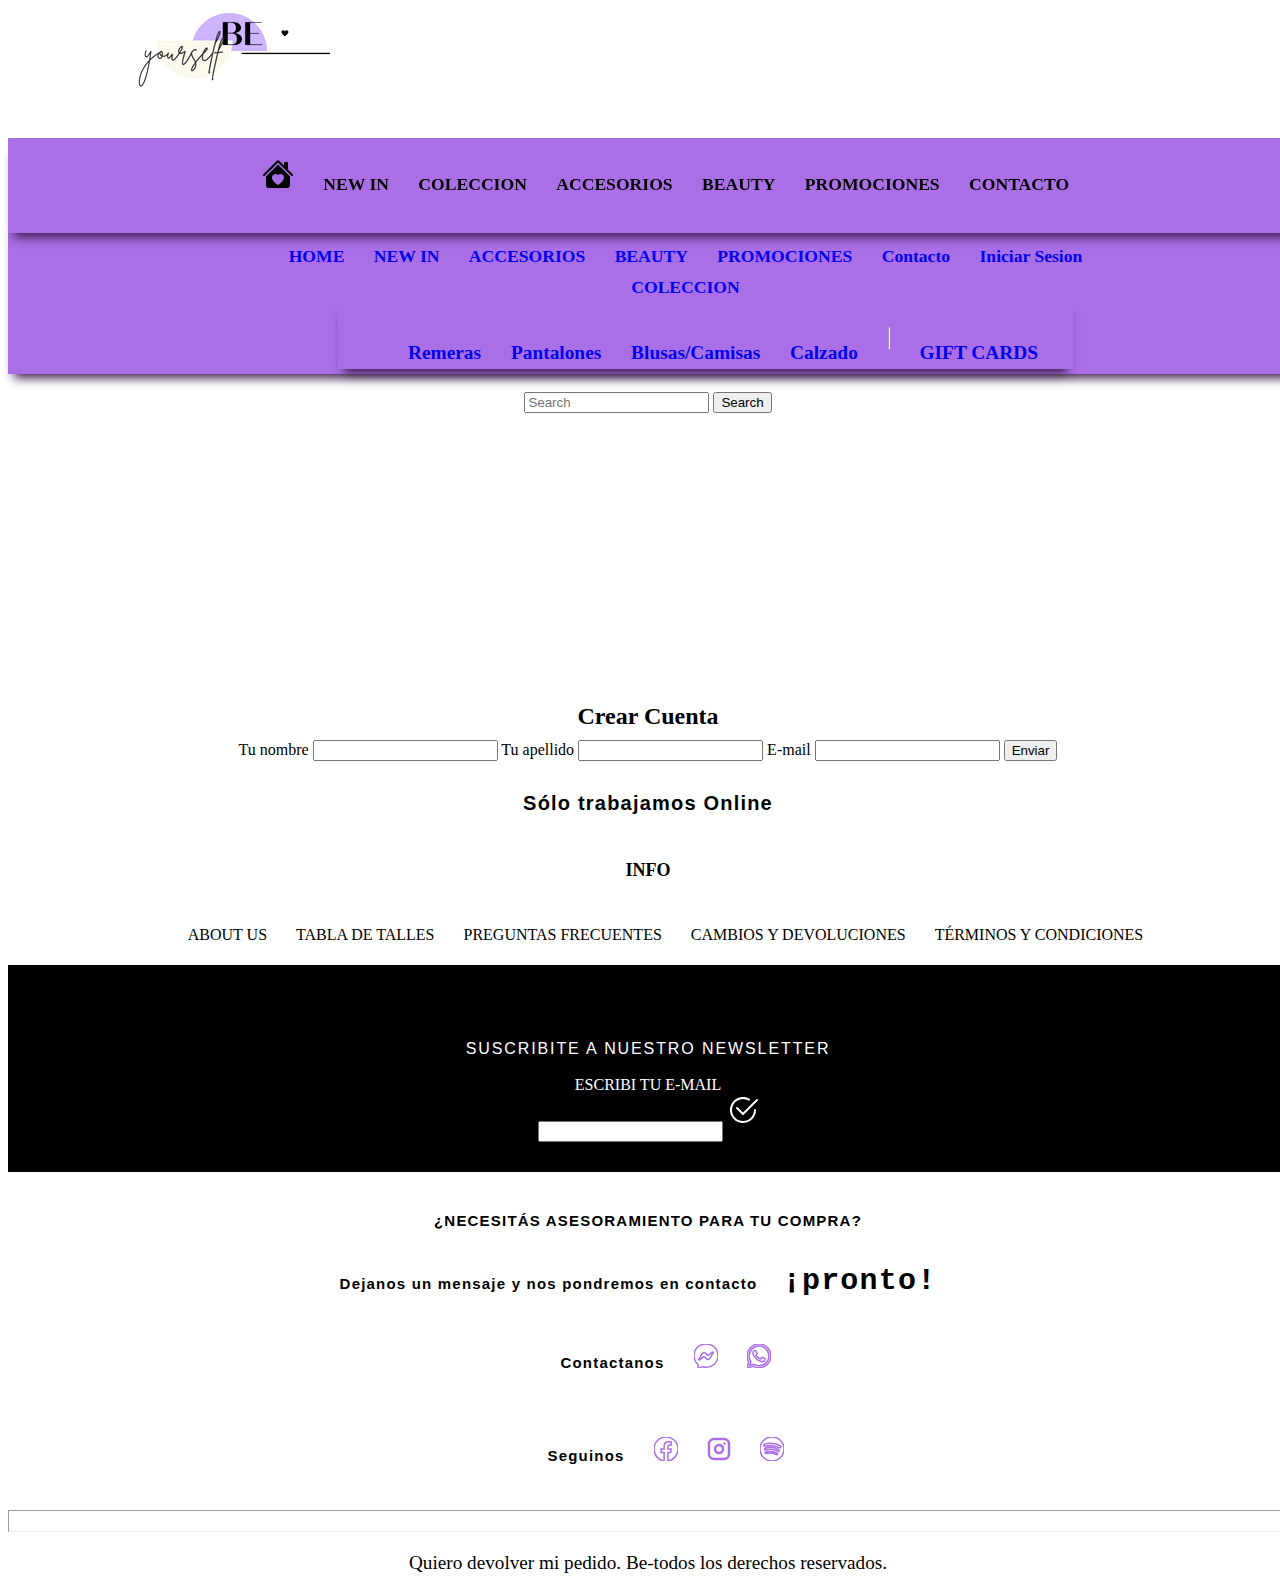
<file: items/iniciarsesion.html>
<!DOCTYPE html>
<html lang="es">

<head>
   <meta charset="UTF-8">
   <meta http-equiv="X-UA-Compatible" content="IE=edge">
   <meta name="viewport" content="width=device-width, initial-scale=1.0">
   <!-- Description -->
   <meta name="description"
      content="Aca podes registrarte para recibir novedades, realizar consultas y compras excludivas">
   <!-- Keywords -->
   <meta name="keywords" content="HTML, JS, META, PALABRAS CLAVE,inicio,cuenta,sesiom,usuario">
   <!-- link css bootstrap -->
   <link href="https://cdn.jsdelivr.net/npm/bootstrap@5.2.2/dist/css/bootstrap.min.css" rel="stylesheet"
      integrity="sha384-Zenh87qX5JnK2Jl0vWa8Ck2rdkQ2Bzep5IDxbcnCeuOxjzrPF/et3URy9Bv1WTRi" crossorigin="anonymous">
   <!-- Hoja de Estilos -->
   <link rel="stylesheet" href="../css/estilos.css">
   <!-- LOGO/FAVICOM -->
   <link rel="shortcut icon" href="../img/favicon3.png">
   <title>Inicio de Sesión</title>
</head>

<body>
   <header id="header">
      <!-- logo/Home -->
      <a href="../../index.html"><img id="logo-home" src="../../img/faviconII200x100px.png" alt="BE"></a>
   </header>
   <nav class="nav">
      <!-- Listas y links de Navegación -->
      <ul class="navmenu color-primary">
         <li class="navmenu-item">
            <a class="color-primary" href="../../index.html">
               <svg xmlns="http://www.w3.org/2000/svg" width="32" height="32" fill="currentColor"
                  class="bi bi-house-heart-fill" viewBox="0 0 16 16">
                  <path
                     d="M7.293 1.5a1 1 0 0 1 1.414 0L11 3.793V2.5a.5.5 0 0 1 .5-.5h1a.5.5 0 0 1 .5.5v3.293l2.354 2.353a.5.5 0 0 1-.708.707L8 2.207 1.354 8.853a.5.5 0 1 1-.708-.707L7.293 1.5Z" />
                  <path
                     d="m14 9.293-6-6-6 6V13.5A1.5 1.5 0 0 0 3.5 15h9a1.5 1.5 0 0 0 1.5-1.5V9.293Zm-6-.811c1.664-1.673 5.825 1.254 0 5.018-5.825-3.764-1.664-6.691 0-5.018Z" />
               </svg>
            </a>
         </li>
         <li class="navmenu-item">
            <a class="color-primary" href="../newin.html">NEW IN</a>
         </li>
         <li>
            <a class="color-primary" href="../coleccion.html">COLECCION </a>
         </li>
         <li>
            <a class="color-primary" href="../accesorios.html">ACCESORIOS</a>
         </li>
         <li>
            <a class="color-primary" href="../index.html">BEAUTY</a>
         </li>
         <li>
            <a class="color-primary" href="../promociones.html">PROMOCIONES</a>
         </li>
         <li>
            <a class="color-primary" href="#contacto-home">CONTACTO</a>
         </li>
      </ul>
   </nav>

   <!-- nav nobile menu hamburguesa -->
   <nav class="navbar navbar-dark bg-black fixed-top  d-lg-none">
      <div class="container-fluid ">
         <a class="navbar-brand " href="#"><img class="logomobile" src="../../img/favicon4-200x100px.png" alt="BE">
         </a>
         <button class="navbar-toggler" type="button" data-bs-toggle="offcanvas" data-bs-target="#offcanvasDarkNavbar"
            aria-controls="offcanvasDarkNavbar">
            <span class="navbar-toggler-icon"></span>
         </button>
         <div class="offcanvas offcanvas-end bg-black" tabindex="-1" id="offcanvasDarkNavbar"
            aria-labelledby="offcanvasDarkNavbarLabel">
            <div class="offcanvas-header">
               <img class="logomobile offcanvas-title" id="offcanvasDarkNavbarLabel"
                  src="../../img/favicon4-200x100px.png" alt="BE">
               <button type="button" class="btn-close btn-close-white" data-bs-dismiss="offcanvas"
                  aria-label="Close"></button>
            </div>
            <div class="offcanvas-body">
               <ul class="navbar-nav justify-content-end flex-grow-1 pe-3">
                  <li class="nav-item">
                     <a class="nav-link active" aria-current="page" href="../index.html">HOME </a>
                  </li>
                  <li class="nav-item">
                     <a class="nav-link" href="../newin.html">NEW IN</a>
                  </li>
                  <li class="nav-item">
                     <a class="nav-link" href="../accesorios.html">ACCESORIOS</a>
                  </li>
                  <li class="nav-item">
                     <a class="nav-link" href="../index.html">BEAUTY</a>
                  </li>
                  <li class="nav-item">
                     <a class="nav-link" href="../promociones.html">PROMOCIONES</a>
                  </li>
                  <li class="nav-item">
                     <a class="nav-link" href="../contacto.html">Contacto</a>
                  </li>
                  <li class="nav-item">
                     <a class="nav-link" href="iniciarsesion.html">Iniciar Sesion</a>
                  </li>
                  <li class="nav-item dropdown">
                     <a class="nav-link dropdown-toggle" href="../coleccion.html" role="button"
                        data-bs-toggle="dropdown" aria-expanded="false">
                        COLECCION
                     </a>
                     <ul class="dropdown-menu dropdown-menu-dark">
                        <li><a class="dropdown-item" href="../coleccion.html">Remeras</a>
                        </li>
                        <li><a class="dropdown-item" href="../coleccion.html">Pantalones</a>
                        </li>
                        <li><a class="dropdown-item" href="../coleccion.html">Blusas/Camisas</a>
                        </li>
                        <li><a class="dropdown-item" href="../coleccion.html">Calzado</a>
                        </li>
                        <li>
                           <hr class="dropdown-divider">
                        </li>
                        <li><a class="dropdown-item" href="#">GIFT CARDS</a>
                        </li>
                     </ul>
                  </li>
               </ul>
               <form class="d-flex mt-3" role="search">
                  <input class="form-control me-2" type="search" placeholder="Search" aria-label="Search">
                  <button class="btn btn-info" type="submit">Search</button>
               </form>
            </div>
         </div>
      </div>
   </nav>

   <main>
<!--       ///***Trabajando con JS***///
 -->      <!-- Formulario de Inicio de sesion/Crear Cuenta -->
      <div id="contenedor">
      </div>
      <form id="formulario" action="">
         <label for="nombreUsuario">Tu nombre </label>
         <input type="text" id="nombreUsuario">
         <label for="apellido">Tu apellido</label>
         <input type="text" id="apellido">
         <label for="correo">E-mail</label>
         <input type="text" id="correo">
         <button>Enviar</button>
      </form>
   </main>

   <footer class="footer">
      <div>
         <h4>Sólo trabajamos Online</h4>
         <h5>INFO</h5>
         <ul>
            <li><a class="color-primary" href="../aboutus.html"> ABOUT US</a></li>
            <li><a class="color-primary" href="../guiadetalles.html"> TABLA DE TALLES</a></li>
            <li><a class="color-primary" href="../frecuentquestions.html"> PREGUNTAS FRECUENTES</a></li>
            <li><a class="color-primary" href="../cambiosydevoluciones.html">CAMBIOS Y DEVOLUCIONES</a></li>
            <li><a class="color-primary" href="../terminosycondiciones.html">TÉRMINOS Y CONDICIONES</a></li>
         </ul>
      </div>
      <section class="newsletter">
         <div>
            <h6>SUSCRIBITE A NUESTRO NEWSLETTER</h6>
            <form action="">
               <div id="contacto-home">
                  <label for="">ESCRIBI TU E-MAIL</label>
               </div>
               <div>
                  <input type="email" name="" id="">
                  <svg xmlns="http://www.w3.org/2000/svg" width="32" height="32" fill="currentColor"
                     class="bi bi-check2-circle" viewBox="0 0 16 16">
                     <path
                        d="M2.5 8a5.5 5.5 0 0 1 8.25-4.764.5.5 0 0 0 .5-.866A6.5 6.5 0 1 0 14.5 8a.5.5 0 0 0-1 0 5.5 5.5 0 1 1-11 0z" />
                     <path
                        d="M15.354 3.354a.5.5 0 0 0-.708-.708L8 9.293 5.354 6.646a.5.5 0 1 0-.708.708l3 3a.5.5 0 0 0 .708 0l7-7z" />
                  </svg>
               </div>
            </form>
         </div>
      </section>
      <p class="titulofoot">¿NECESITÁS ASESORAMIENTO PARA TU COMPRA?</p>
      <p class="titulofoot">Dejanos un mensaje y nos pondremos en contacto <span class="span1">¡pronto!</span></p>
      <ul>
         <li>
            <p class="titulofoot">Contactanos</p>
         </li>
         <li>
            <a href="https://m.facebook.com/messenger/?locale=es_LA" target="_blank">
               <svg xmlns="http://www.w3.org/2000/svg" width="24" height="24" fill="none" stroke=" #aa6fe6"
                  viewBox="0 0 16 16">
                  <path
                     d="M0 7.76C0 3.301 3.493 0 8 0s8 3.301 8 7.76-3.493 7.76-8 7.76c-.81 0-1.586-.107-2.316-.307a.639.639 0 0 0-.427.03l-1.588.702a.64.64 0 0 1-.898-.566l-.044-1.423a.639.639 0 0 0-.215-.456C.956 12.108 0 10.092 0 7.76zm5.546-1.459-2.35 3.728c-.225.358.214.761.551.506l2.525-1.916a.48.48 0 0 1 .578-.002l1.869 1.402a1.2 1.2 0 0 0 1.735-.32l2.35-3.728c.226-.358-.214-.761-.551-.506L9.728 7.381a.48.48 0 0 1-.578.002L7.281 5.98a1.2 1.2 0 0 0-1.735.32z" />
               </svg>
            </a>
         </li>
         <li>
            <a href="https://www.whatsapp.com/?lang=es" target="_blank">
               <svg xmlns="http://www.w3.org/2000/svg" width="24" height="24" fill="none" stroke=" #aa6fe6"
                  viewBox="0 0 16 16">
                  <path
                     d="M13.601 2.326A7.854 7.854 0 0 0 7.994 0C3.627 0 .068 3.558.064 7.926c0 1.399.366 2.76 1.057 3.965L0 16l4.204-1.102a7.933 7.933 0 0 0 3.79.965h.004c4.368 0 7.926-3.558 7.93-7.93A7.898 7.898 0 0 0 13.6 2.326zM7.994 14.521a6.573 6.573 0 0 1-3.356-.92l-.24-.144-2.494.654.666-2.433-.156-.251a6.56 6.56 0 0 1-1.007-3.505c0-3.626 2.957-6.584 6.591-6.584a6.56 6.56 0 0 1 4.66 1.931 6.557 6.557 0 0 1 1.928 4.66c-.004 3.639-2.961 6.592-6.592 6.592zm3.615-4.934c-.197-.099-1.17-.578-1.353-.646-.182-.065-.315-.099-.445.099-.133.197-.513.646-.627.775-.114.133-.232.148-.43.05-.197-.1-.836-.308-1.592-.985-.59-.525-.985-1.175-1.103-1.372-.114-.198-.011-.304.088-.403.087-.088.197-.232.296-.346.1-.114.133-.198.198-.33.065-.134.034-.248-.015-.347-.05-.099-.445-1.076-.612-1.47-.16-.389-.323-.335-.445-.34-.114-.007-.247-.007-.38-.007a.729.729 0 0 0-.529.247c-.182.198-.691.677-.691 1.654 0 .977.71 1.916.81 2.049.098.133 1.394 2.132 3.383 2.992.47.205.84.326 1.129.418.475.152.904.129 1.246.08.38-.058 1.171-.48 1.338-.943.164-.464.164-.86.114-.943-.049-.084-.182-.133-.38-.232z" />
               </svg>
            </a>
         </li>
      </ul>
      <ul>
         <li>
            <p class="titulofoot">Seguinos</p>
         </li>
         <li>
            <a href="https://es-la.facebook.com/" target="_blank">
               <svg xmlns="http://www.w3.org/2000/svg" width="24" height="24" fill="none" stroke=" #aa6fe6"
                  viewBox="0 0 16 16">
                  <path
                     d="M16 8.049c0-4.446-3.582-8.05-8-8.05C3.58 0-.002 3.603-.002 8.05c0 4.017 2.926 7.347 6.75 7.951v-5.625h-2.03V8.05H6.75V6.275c0-2.017 1.195-3.131 3.022-3.131.876 0 1.791.157 1.791.157v1.98h-1.009c-.993 0-1.303.621-1.303 1.258v1.51h2.218l-.354 2.326H9.25V16c3.824-.604 6.75-3.934 6.75-7.951z" />
               </svg>
            </a>
         </li>
         <li>
            <a href="https://www.instagram.com/" target="_blank">
               <svg xmlns="http://www.w3.org/2000/svg" width="24" height="24" viewBox="0 0 24 24" fill="none"
                  stroke=" #aa6fe6" stroke-width="2.5" stroke-linecap="round" stroke-linejoin="round"
                  class="feather feather-instagram">
                  <rect x="2" y="2" width="20" height="20" rx="5" ry="5"></rect>
                  <path d="M16 11.37A4 4 0 1 1 12.63 8 4 4 0 0 1 16 11.37z"></path>
                  <line x1="17.5" y1="6.5" x2="17.51" y2="6.5"></line>
               </svg>
            </a>
         </li>
         <li>
            <a href="https://open.spotify.com/playlist/6hs2RG7VYdO02VfTu6tKmI?si=9056c7aee273492a" target="_blank">
               <svg xmlns="http://www.w3.org/2000/svg" width="24" height="24" fill="none" stroke=" #aa6fe6"
                  viewBox="0 0 16 16">
                  <path
                     d="M8 0a8 8 0 1 0 0 16A8 8 0 0 0 8 0zm3.669 11.538a.498.498 0 0 1-.686.165c-1.879-1.147-4.243-1.407-7.028-.77a.499.499 0 0 1-.222-.973c3.048-.696 5.662-.397 7.77.892a.5.5 0 0 1 .166.686zm.979-2.178a.624.624 0 0 1-.858.205c-2.15-1.321-5.428-1.704-7.972-.932a.625.625 0 0 1-.362-1.194c2.905-.881 6.517-.454 8.986 1.063a.624.624 0 0 1 .206.858zm.084-2.268C10.154 5.56 5.9 5.419 3.438 6.166a.748.748 0 1 1-.434-1.432c2.825-.857 7.523-.692 10.492 1.07a.747.747 0 1 1-.764 1.288z" />
               </svg>
            </a>
         </li>
      </ul>
      <hr>
      <p>
         <span class="parrafosmall"> Quiero devolver mi pedido.</span>
         Be-todos los derechos reservados.
      </p>
   </footer>
   <script src="https://cdn.jsdelivr.net/npm/bootstrap@5.2.2/dist/js/bootstrap.bundle.min.js"
      integrity="sha384-OERcA2EqjJCMA+/3y+gxIOqMEjwtxJY7qPCqsdltbNJuaOe923+mo//f6V8Qbsw3" crossorigin="anonymous">
      </script>
   <script src="./iniciarsesion.js"></script>
</body>

</html>
</file>
<file: css/estilos.css>
/* aca empiezan mis estilos*/
body {
    width: 100%;
    text-align: center;
    margin-top: 0px;
    margin-bottom: 0;
    padding: 0;
    display: grid;
}

#header {
    background: white;
    height: 150px;
    width: 100%;
    left: 0;
    top: 0;
    position: fixed;
    z-index: 99;
}

.header-banner {
    background: #0a060e;
    background: radial-gradient(circle, black 46%, #aa6fe6 91%, #ada4b1 100%);
    padding: 1px;
    text-align: center;
    color: azure;
    height: 1.5em;
    width: 100%;
    box-shadow: 0px 10px 10px -6px #62526c;
}

b {
    animation-duration: 4s;
    animation-name: slidein;
    animation-iteration-count: 2, 1;
    animation-direction: alternate;
}

@keyframes slidein {
    from {
        margin-left: 100%;
        width: 300%;
    }

    to {
        margin-left: 0%;
        width: 100%;
    }
}

#logo-home {
    margin-top: 0px;
    margin-right: 0px;
    margin-bottom: 0px;
    margin-left: 8.125rem;
    padding-top: 0px;
    padding-right: 0px;
    padding-bottom: 0px;
    height: 100px;
    filter: brightness(1.1);
    mix-blend-mode: multiply;
    display: flex;
    justify-content: center;
}

.main {
    min-height: 100vh;
}

.paginaprincipal {
    display: grid;
    align-content: center;
    justify-content: center;
    padding-top: 160px;
}

.color-primary {
    color: black;
}

.contenedortexto {
    width: 100%;
    padding-top: 50px;
    padding-bottom: 50px;
    display: flex;
    flex-direction: column;
    justify-content: space-between;
}

.nav {
    width: 100%;
    padding-top: 0px;
    z-index: 99;
}

.navmenu {
    height: 60px;
    width: 100%;
    top: 120px;
    padding-right: 20px;
    padding-bottom: 20px;
    padding-left: 20px;
    position: fixed;
}

.li a {
    font-family: inherit;
    font-size: 1em;
    font-weight: bolder;
    padding-right: 5px;
    padding-left: 0px;
}

nav ul {
    list-style-type: none;
    font: 1.1em garamond;
    font-weight: bolder;
    text-align: center;
    background-color: #aa6fe6;
    width: 100%;
    padding-top: 15px;
    background-position: 1px;
    box-shadow: 0px 10px 10px -6px #3a1848;
}

ul li a {
    text-decoration: none;
}

ul li {
    display: inline-block;
    margin-left: 5px;
    margin-right: 10px;
    padding: 5px;
}

.link {
    font-family: inherit;
    font-size: 1em;
    font-weight: bolder;
    padding-right: 5px;
    padding-left: 0px;
}

.menusecundario {
    display: flex;
    justify-content: space-between;
    padding-bottom: 10px;
}

.newsletter {
    background-color: black;
    width: 100%;
    padding-top: 30px;
    padding-bottom: 30px;
    margin-bottom: 30px;
}

.newsletter h6,
.newsletter .h6,
.newsletter label,
.newsletter svg {
    color: white;
    margin-bottom: 10px;
}

.fotoscoleccion,
.fotos-beauty1,
.fotos-beauty3,
.fotos-cuadradas12 {
    height: 400px;
    margin: 2em 2em 2em 2em;
}

.fotos-beauty {
    width: 300px;
    height: 300px;
    margin: 2em 2em 2em 2em;
}

.fotos-beauty1 {
    width: 280px;
}

.fotos-beauty2 {
    width: 200px;
    height: 200px;
    margin: 2em 2em 2em 2em;
}

.fotos-beauty3 {
    width: 700px;
}


.fotos-cuadradas11 {
    width: 400px;
    height: 300px;
    padding: 1em; }
  


.section-c {
    gap: 5px;
    padding-right: 50px;
    padding-left: 50px;
}

.estilo-c {
    font-family: sans-serif;
    width: 30%;
}

.estilo-c .img-container {
    overflow: hidden;
    height: 430px;
    position: relative;
}

.estilo-c .img-container img {
    width: 100%;
    height: 400px;
    top: -60%;
    transition: all 0.5s;
}

.estilo-c .info-container {
    display: flex;
    flex-wrap: wrap;
    text-align: center;
    justify-content: center;
    background-color: #ffffff;
}

.estilo-c .img-container .promo {
    position: absolute;
    top: 10px;
    left: 0;
    font-size: 20px;
    background: #ff00d4;
    padding: 15px;
    color: black;
    border-bottom-right-radius: 25px;
    border-top-right-radius: 25px;
}

.estilo-c:hover .img-container img {
    transform: scale(1.2);
}

.estilo-c .info-container h3,
.estilo-c .info-container .h3 {
    margin: 0;
}

.estilo-c .info-container h3,
.estilo-c .info-container .h3,
.estilo-c .info-container strong,
.estilo-c .info-container span {
    padding: 5px 15px;
    width: 100%;
}

.estilo-c .add-cart {
    margin-top: 2px;
    text-decoration: none;
    color: white;
    background-color: black;
    padding: 15px;
    border: 1px solid black;
    border-radius: 1px;
}

.estilo-c .add-cart:hover {
    color: black;
    background-color: transparent;
    border: 1px solid black;
}

h1,
.h1 {
    display: block;
    text-align: center;
    margin-top: 80px;
    margin-bottom: 40px;
    font-weight: 50px;
    line-height: 1.2;
    align-items: center;
}

h2,
.h2 {
    display: block;
    align-items: center;
    font-size: 2em;
    color: #aa6fe6;
    margin-top: 20px;
    margin-bottom: 15px;
    padding-top: 30px;
    padding-bottom: 30px;
}

h3,
.h3 {
    font-size: 1.5em;
    text-align: center;
    margin-top: 100px;
    margin-bottom: 10px;
    padding-top: 30px;
}

h2 h3,
.h2 h3,
h2 .h3,
.h2 .h3 {
    padding-top: 30px;
    padding-bottom: 5px;
    font-family: "Barlow Condensed", Arial, Helvetica, sans-serif;
}

h4,
.h4 {
    font-size: 20px;
    letter-spacing: 1.2px;
    font-family: 'Montserrat', sans-serif;
    box-sizing: border-box;
    padding-top: 5px;
    padding-bottom: 10px;
}

h5,
.h5 {
    font-size: 18px;
    padding-top: 5px;
    padding-bottom: 10px;
}

h6,
.h6 {
    font-family: 'Montserrat', sans-serif;
    font-size: 16px;
    font-weight: 400;
    letter-spacing: 1.9px;
    line-height: 34px;
    text-transform: uppercase;
    margin-bottom: 20px;
    color: #000;
}

.span1 {
    font-family: 'Brush Script MT', 'Courier New', Courier, monospace;
    font-size: 2em;
    padding: 20px;
    align-items: center;
}

.texto3 {
    font-family: "Optima", Arial, Helvetica, sans-serif;
    font-size: 1.5em;
    margin-bottom: 50px;
}


p {
    font-size: 1.2em;
}

div .parrafo {
    box-sizing: border-box;
    text-align: center;
    padding-right: 50px;
    padding-bottom: 30px;
    padding-left: 50px;
}

.titulofoot {
    font-size: 15px;
    font-weight: 600;
    letter-spacing: 1.2px;
    padding-top: 10px;
    padding-bottom: 10px;
    font-family: 'Montserrat', sans-serif;
}

hr {
    padding-top: 10px;
    padding-bottom: 10px;
}

.fab {
    position: fixed;
    width: 50px;
    height: 50px;
    bottom: 30px;
    left: 25px;
    z-index: 9999999;
}

.fab:hover {
    opacity: 0.7;
    background: #aa6fe6;
    border-radius: 50px;
    box-shadow: 2px 2px 3px #999;
 }
  
    button.blue {
        background-color: blueviolet;

    }
</file>
